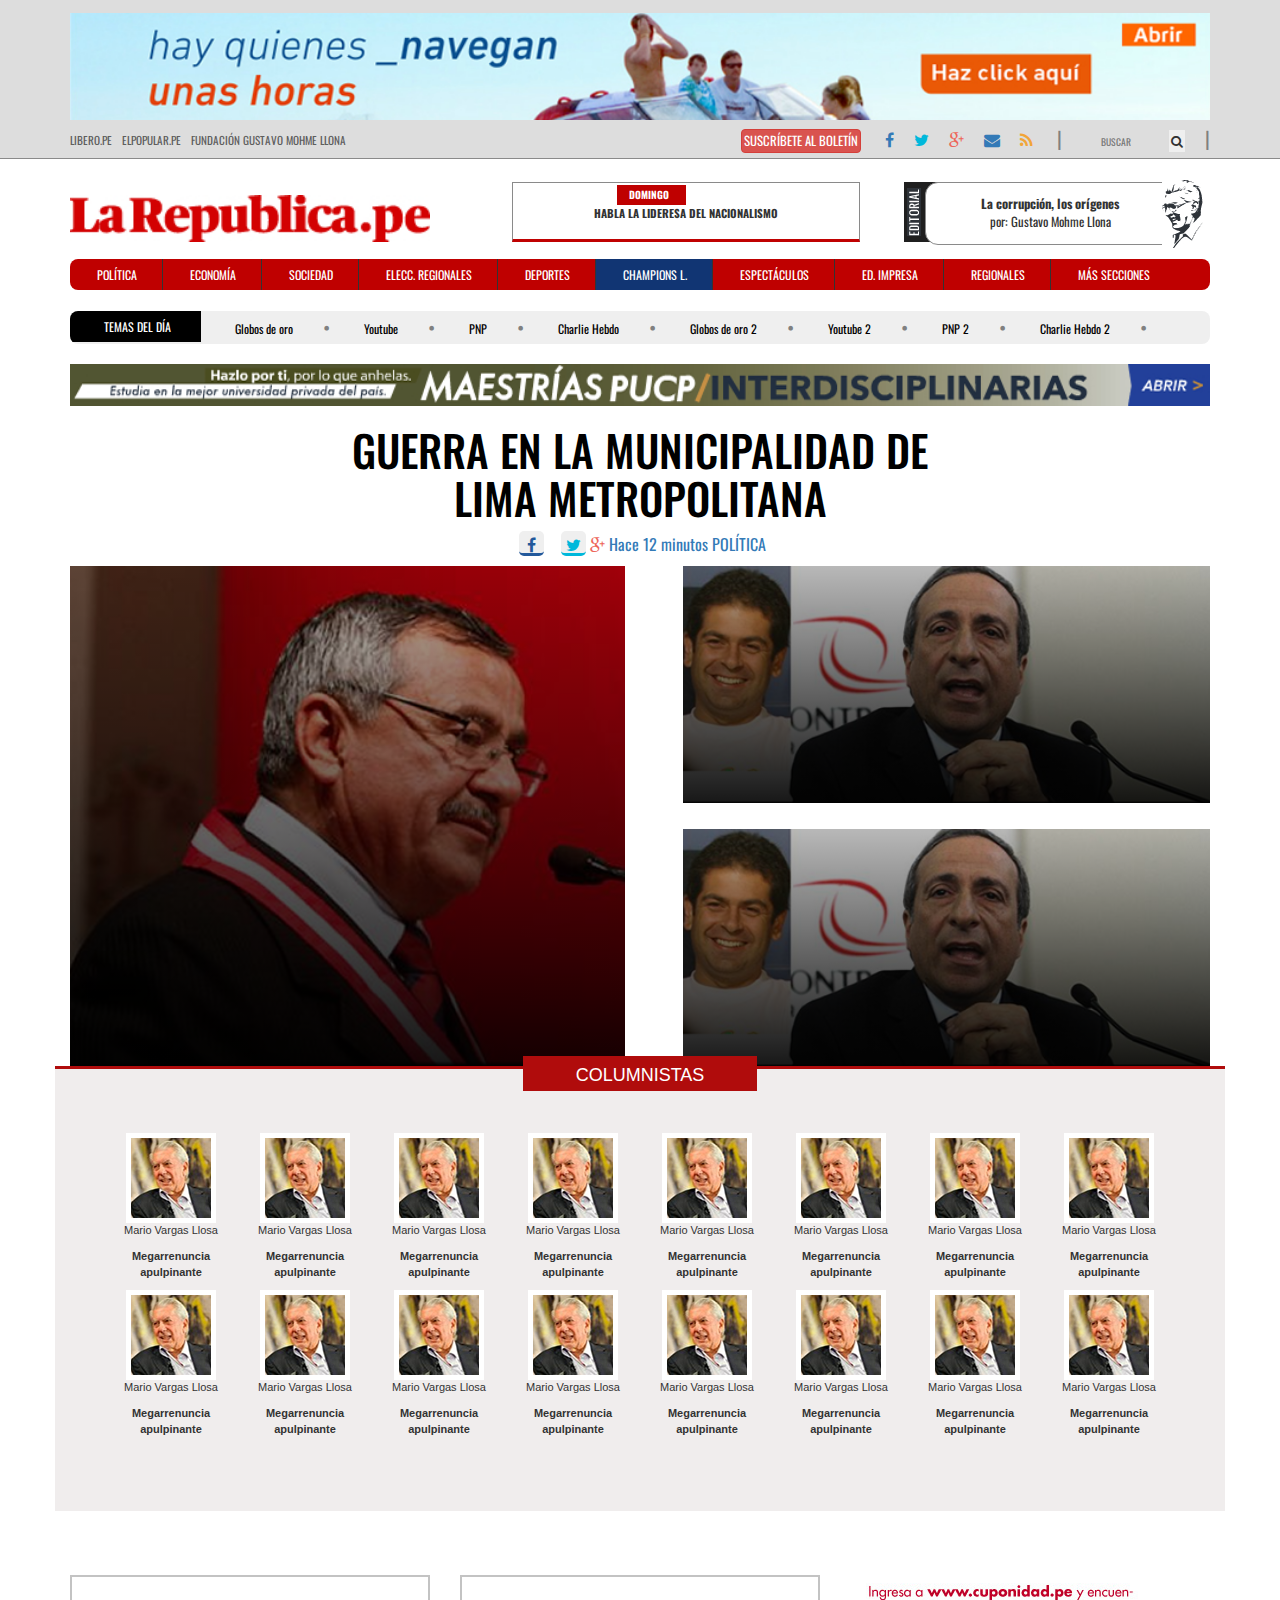
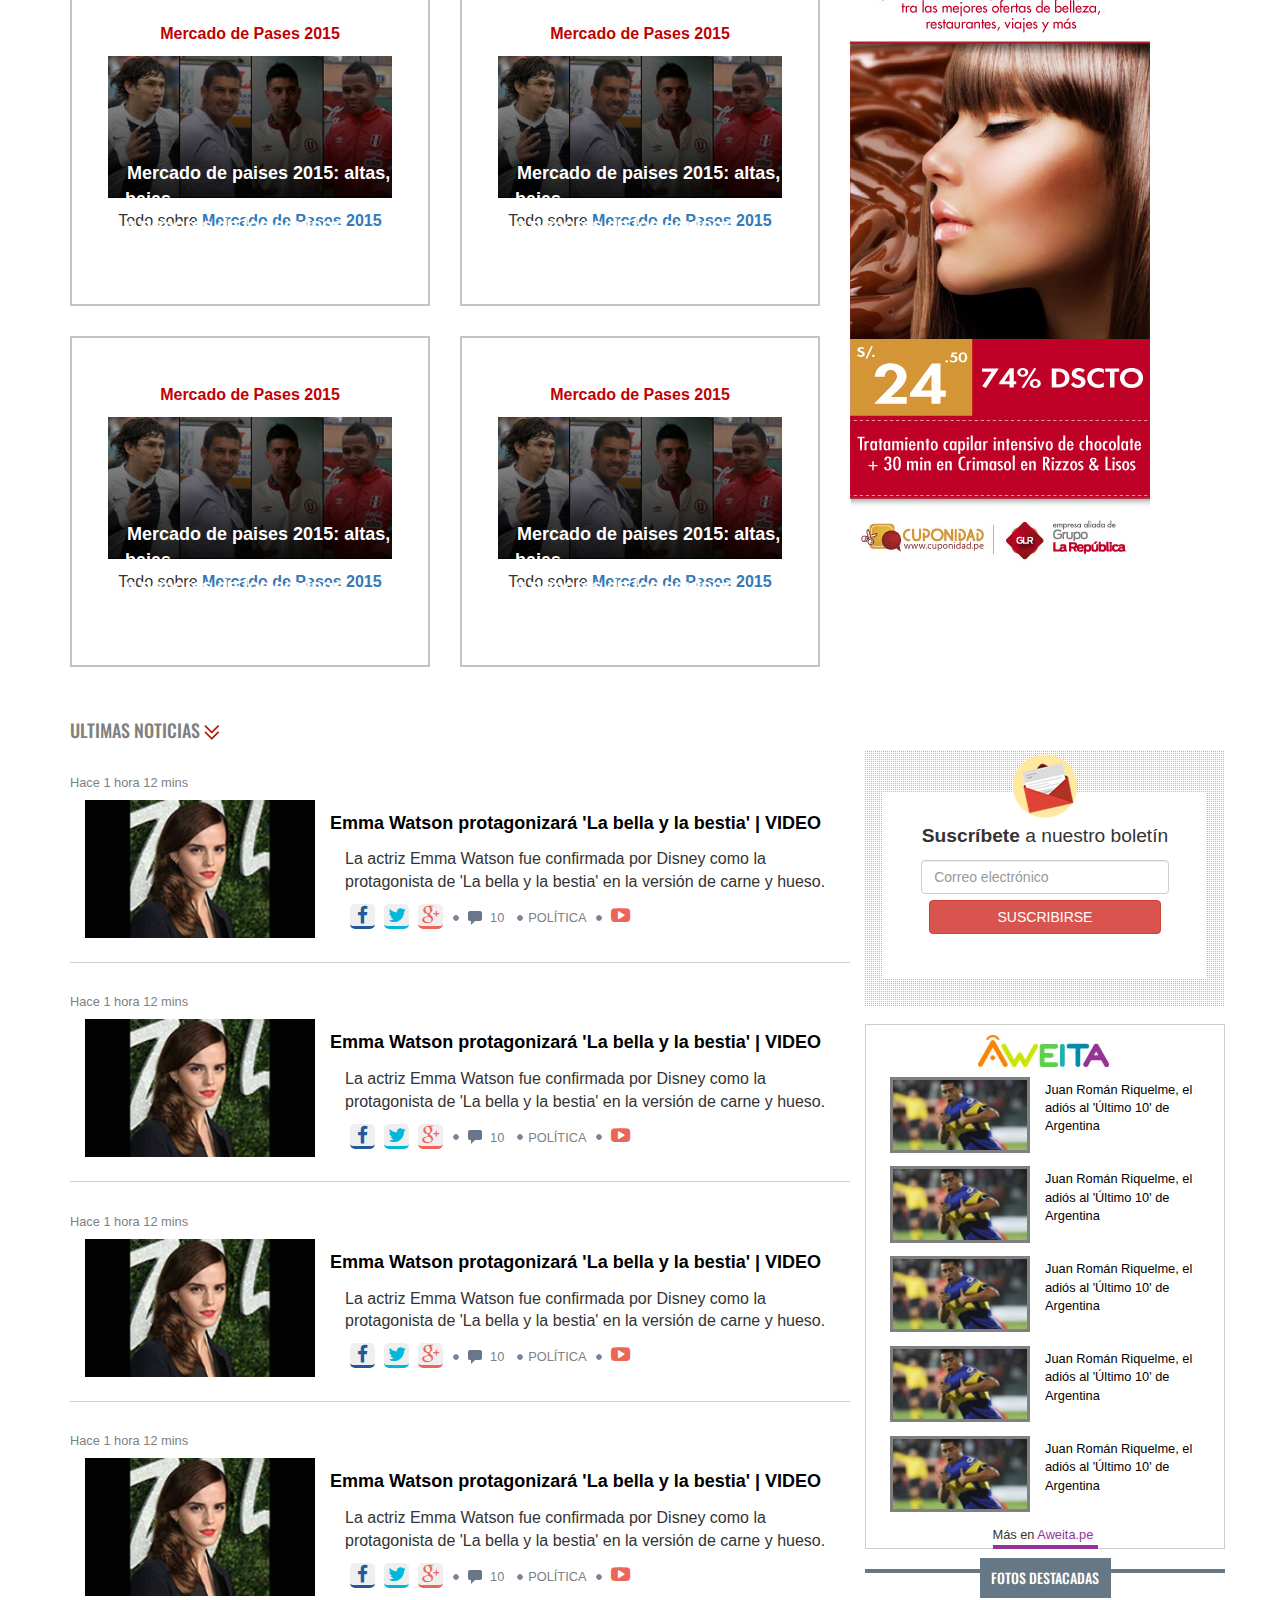
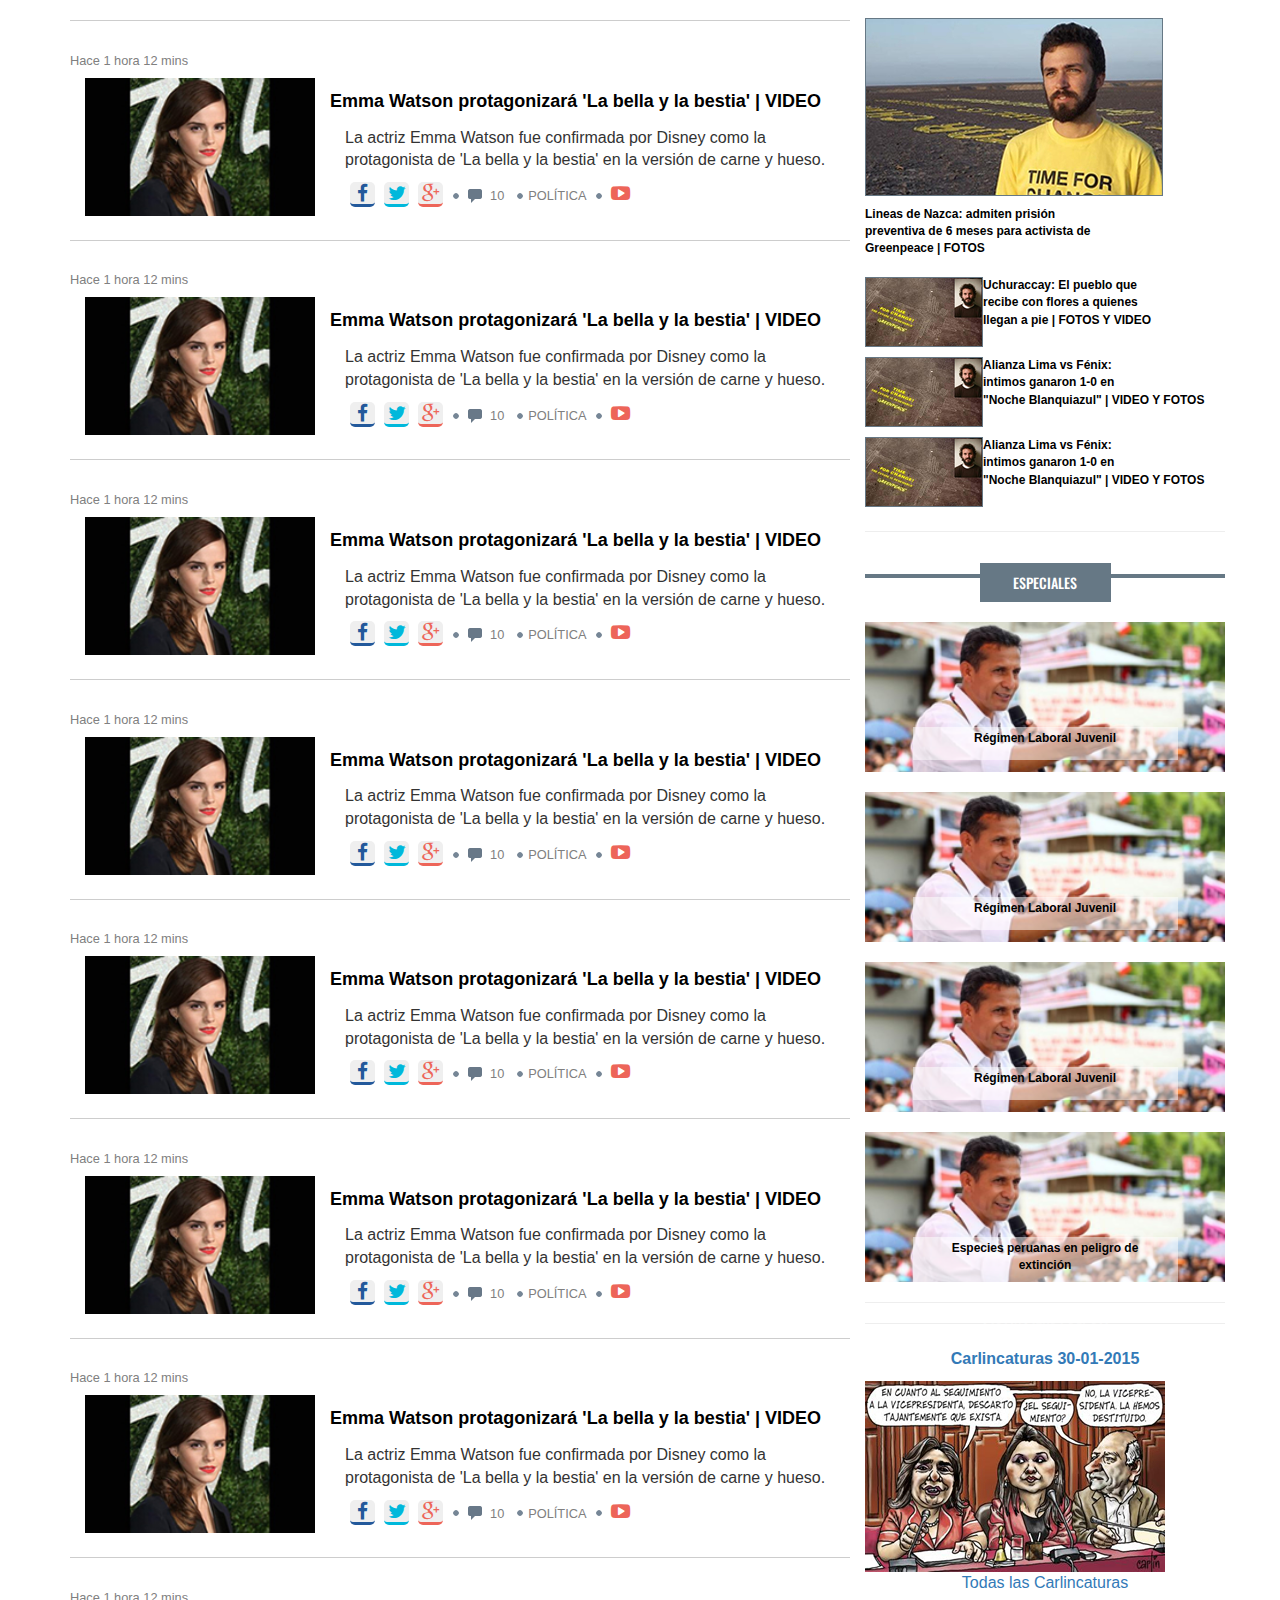
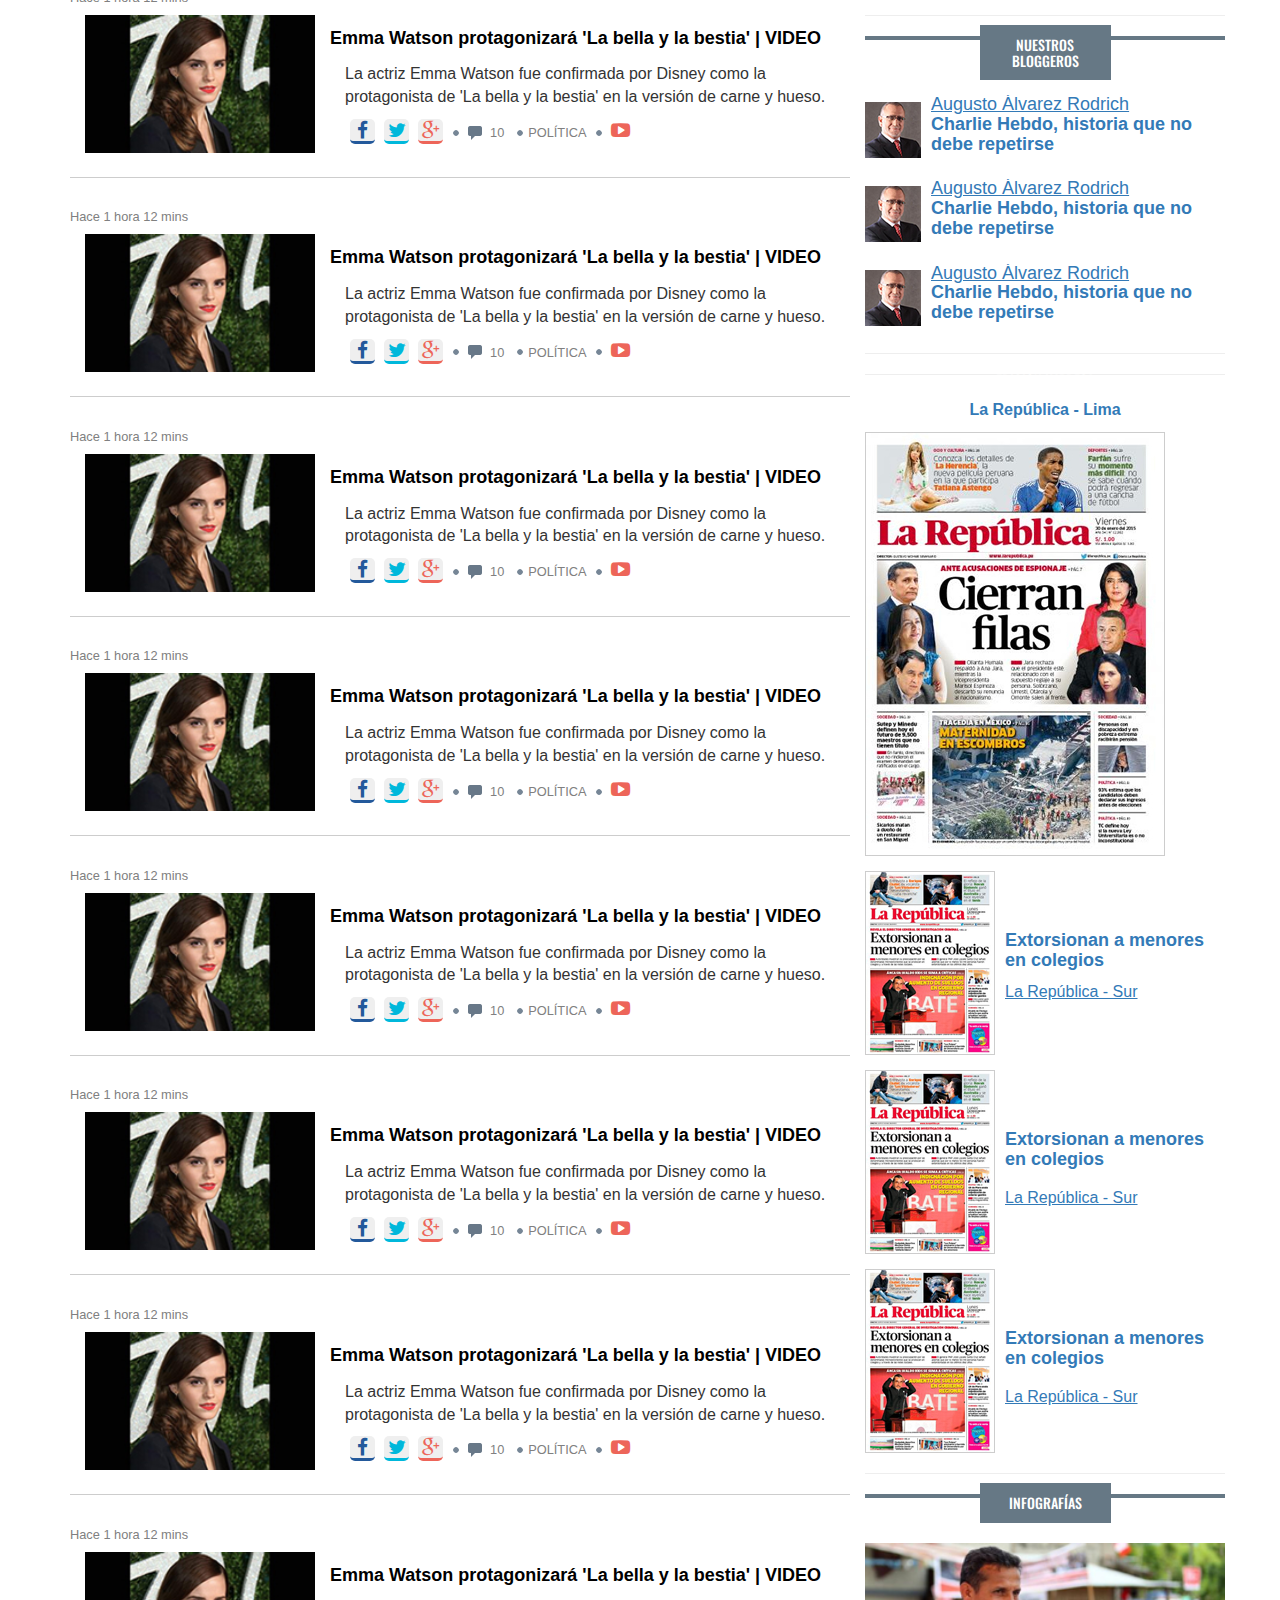
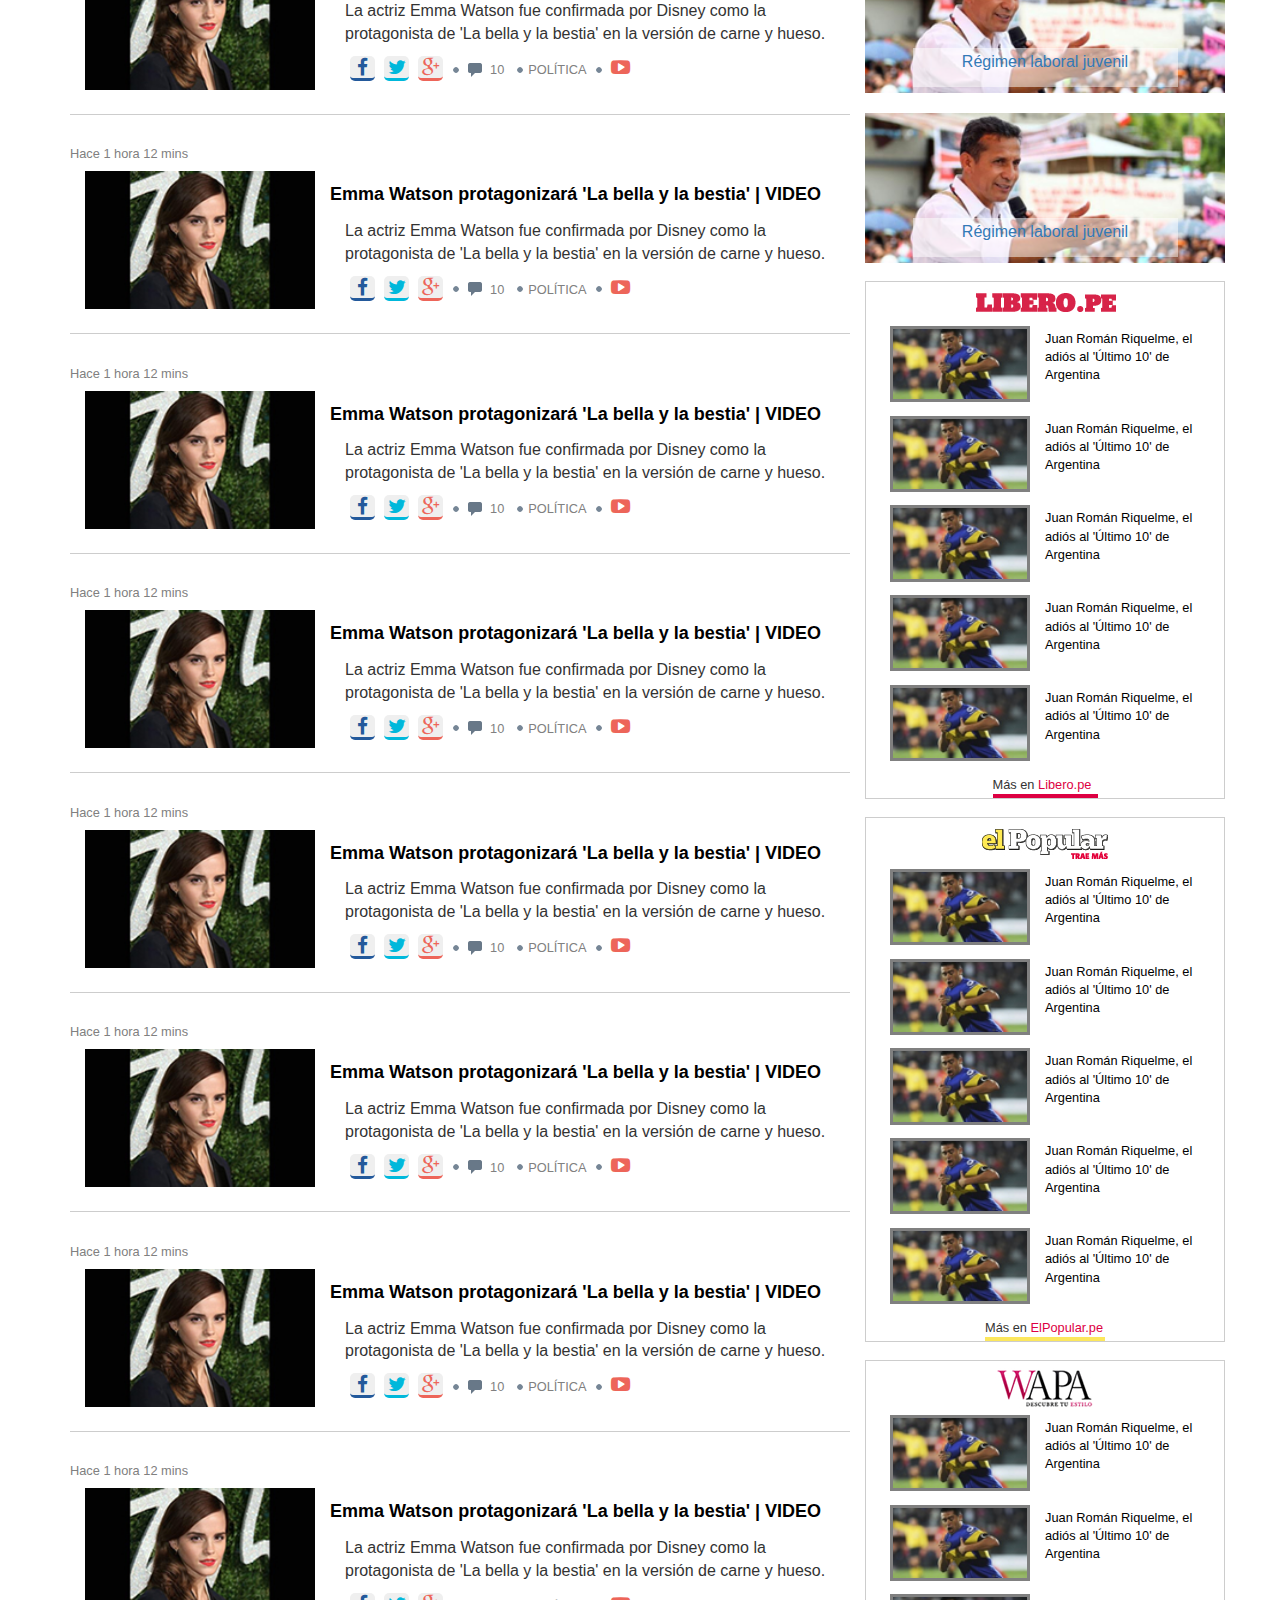
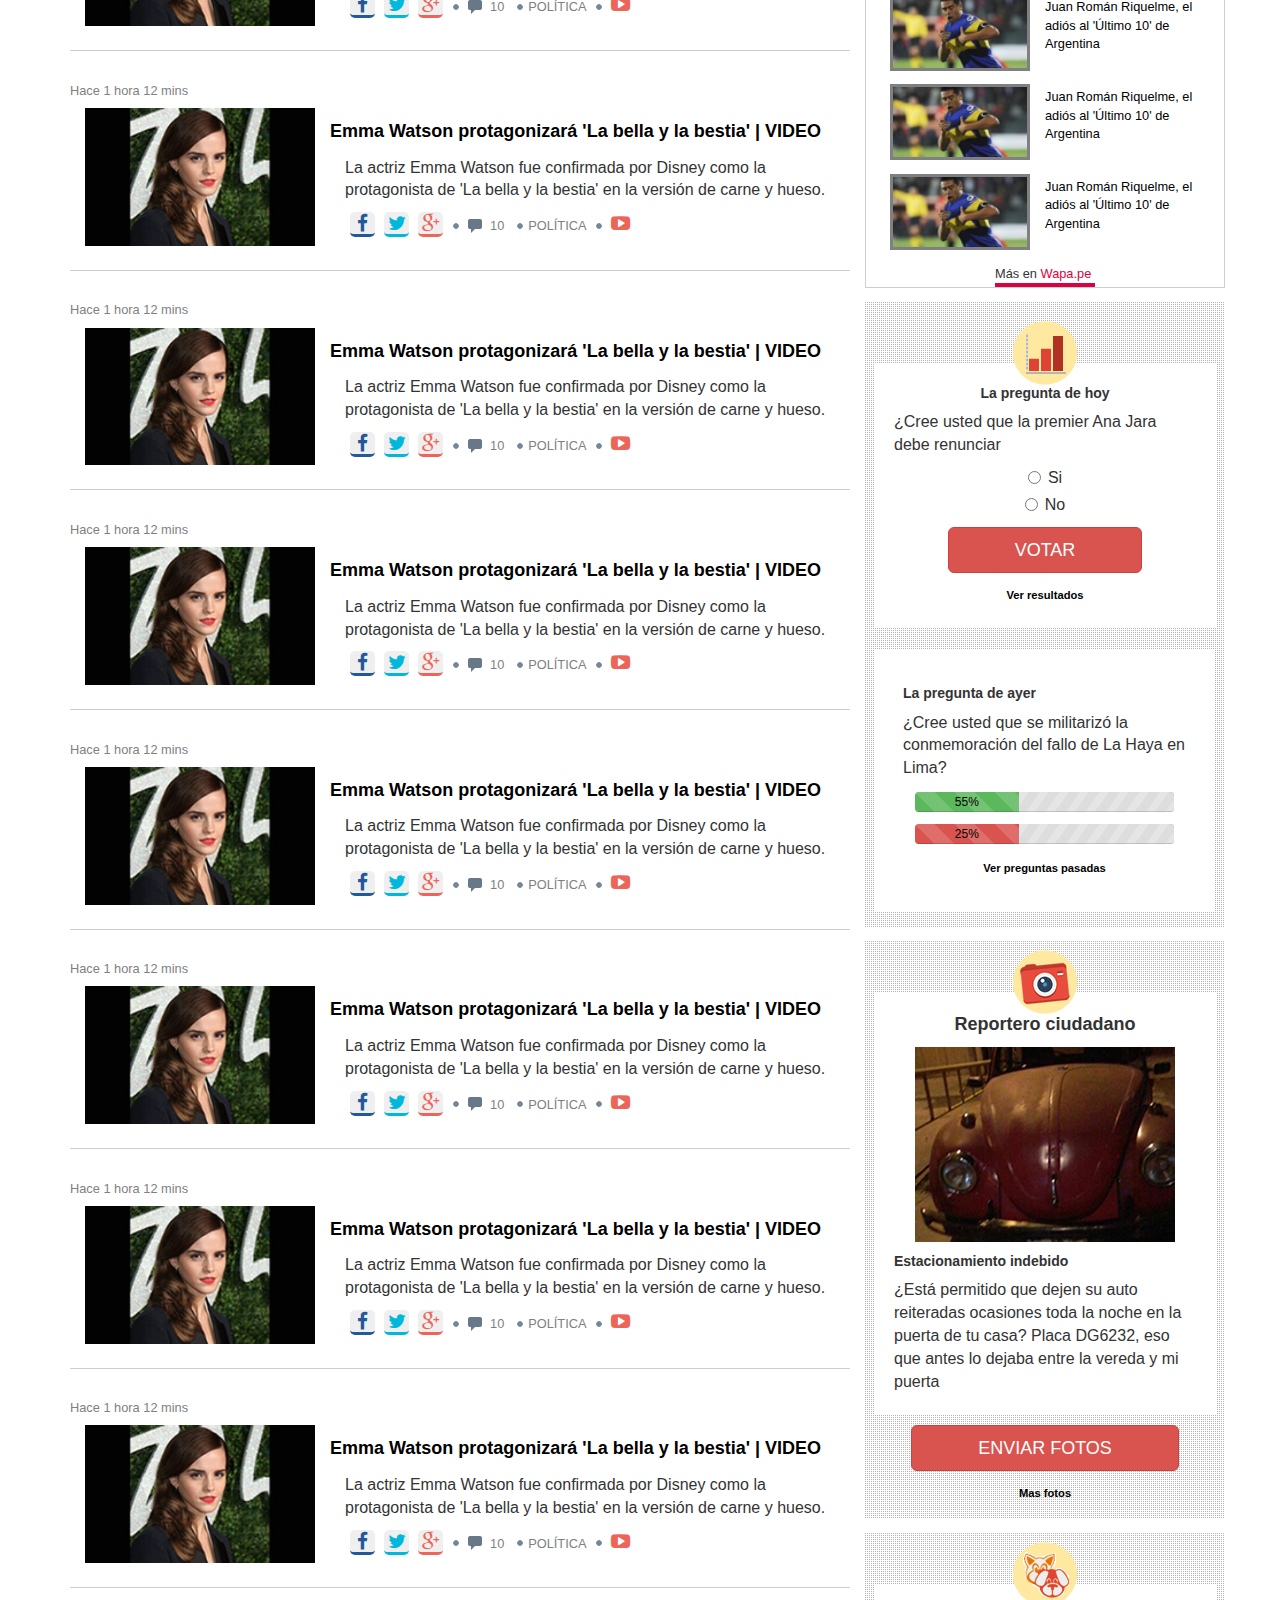
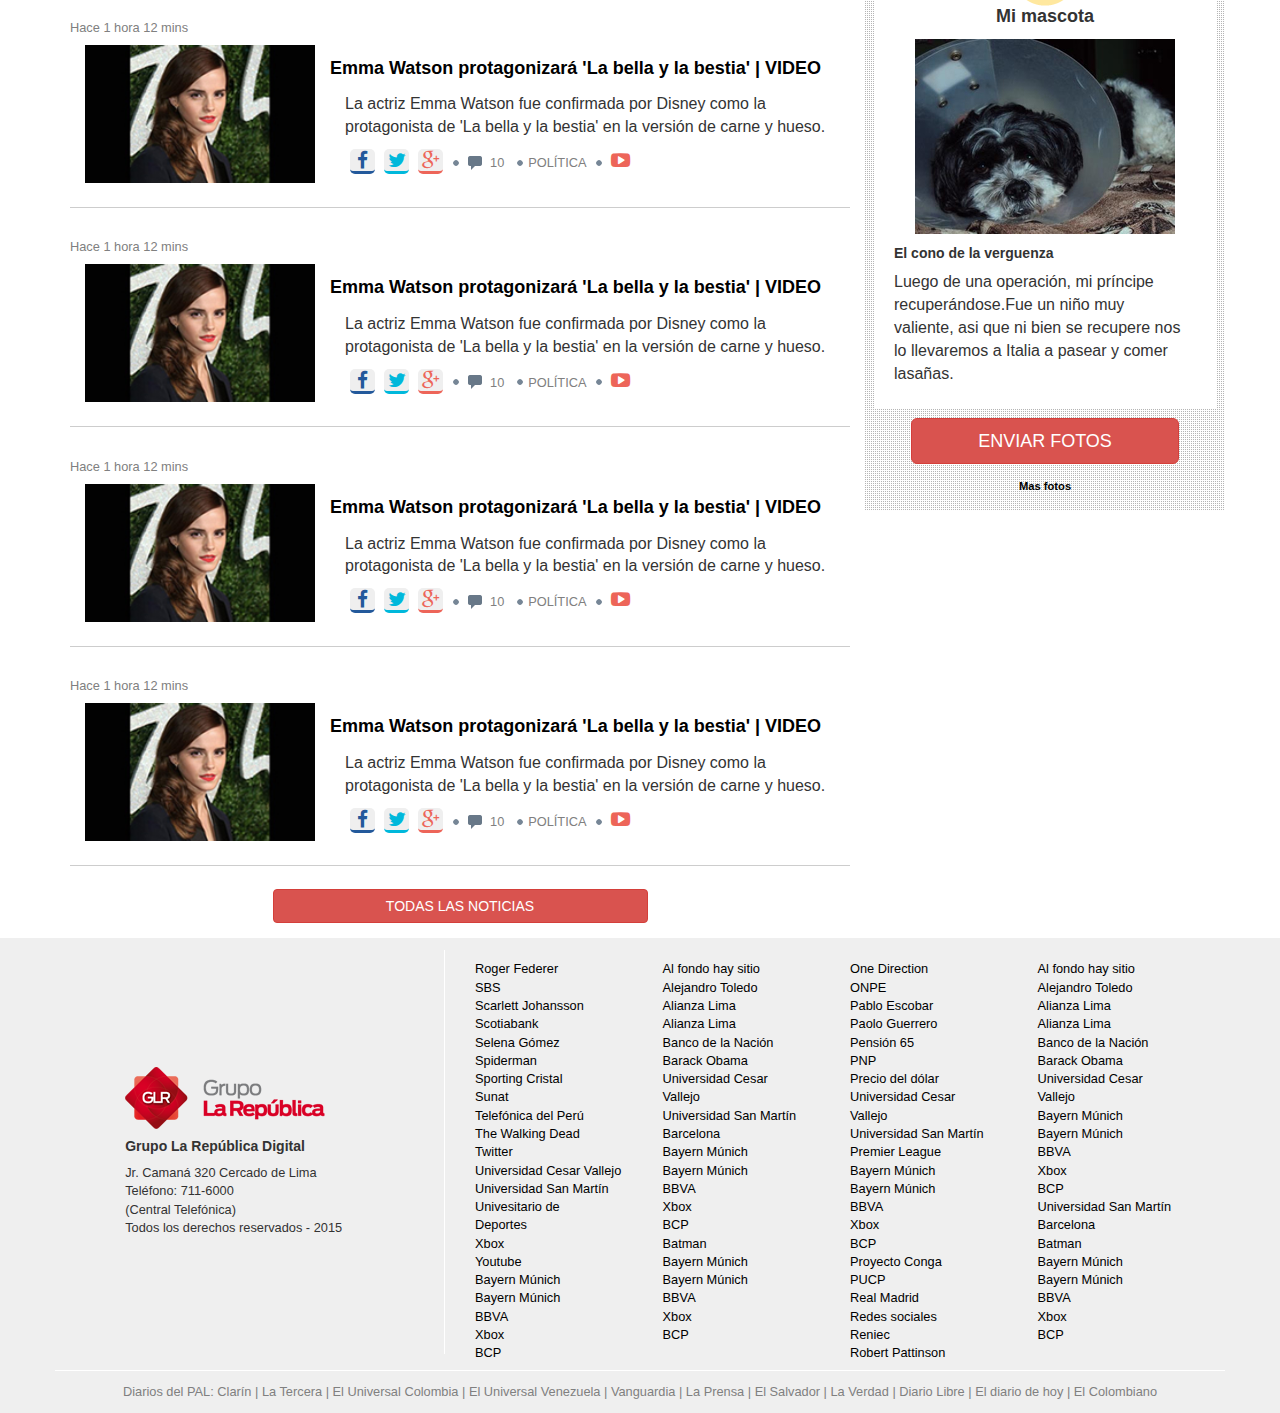
<file: index.html>
<!DOCTYPE html>
<html lang="en">
<head>
	<meta charset="UTF-8"/>
	<title>La República</title>
	<meta http-equiv="X-UA-Compatible" content="IE=edge"/>
	<meta name="viewport" content="width=device-width, initial-scale=1.0"/>
	<link href="https://fonts.googleapis.com/css?family=PT+Sans:400,700" rel="stylesheet" type="text/css"/>
	<link href="https://fonts.googleapis.com/css?family=Oswald:400,700" rel="stylesheet" type="text/css"/>
	<link rel="stylesheet" type="text/css" href="css/font-awesome.css"/>
	<link rel="stylesheet" type="text/css" href="css/bootstrap.css"/>
  	<link rel="stylesheet" type="text/css" href="css/main.css"/>
  	<link rel="stylesheet" type="text/css" href="css/columnistas.css"/>
	<link rel="shortcut icon" href="favicon.ico">
</head>
<body>
	<div class="header-sup family-oswald">
		<div class="container">
			<header>
				<a href="#">
					<img  class="img-responsive img-cien" src="image/banner_top.jpg"/>
				</a>
				<div class="row">
					<div class="col-lg-6 col-md-6 col-sm-6 col-xs-12 enlaces">
						<a href="#">LIBERO.PE</a>
						<a href="#">ELPOPULAR.PE</a>
						<a href="#">FUNDACIÓN GUSTAVO MOHME LLONA</a>
					</div>
					<div class="col-lg-6 col-md-6 col-sm-6 col-xs-12 buscador text-right">
						<button type="button" class="btn btn-danger">SUSCRÍBETE AL BOLETÍN</button>
						<a href="#"><i class="icon fa fa-facebook"></i></a>
						<a href="#"><i class="icon fa fa-twitter"></i></a>
						<a href="#"><i class="icon fa fa-google-plus"></i></a>
						<a href="#"><i class="icon fa fa-envelope"></i></a>
						<a href="#"><i class="icon fa fa-rss"></i></a>
						<form class="form-inline">
							<input type="text" id="exampleInputName2" class="text-center" placeholder="BUSCAR">
							<button type="submit"><i class="fa fa-search"></i></button><span class="line"></span>
						</form>
					</div>
				</div>
			</header>	
		</div>
	</div>
	<div class="container family-oswald">
		<header class="header-logo">
			<div class="row">
				<div class="col-lg-4 col-md-4 col-sm-12 col-xs-12">
					<img class="logo-img" src="image/logo-la-republica.jpg"/>
				</div>
				<div class="col-lg-4 col-md-4 col-sm-12 col-xs-12 box-autor">
					<div class="noticia-nac text-center">
						<div class="domingo">DOMINGO</div>
						HABLA LA LIDERESA DEL NACIONALISMO
					</div>
				</div>
				<div class="col-lg-4 col-md-4 col-sm-12 col-xs-12">
					<div class="autor-fondo">
						<div class="autor">
							<img class="img-editorial" src="image/img_editorial_text.jpg"/>
							<div class="text-autor text-center">
								<b>La corrupción, los orígenes</b><br>
								por: Gustavo Mohme Llona
							</div>
							<img class="img-autor" src="image/img_author.jpg"/>	
						</div>
					</div>
				</div>
			</div>
		</header>
		<div class="bg-red visible-lg visible-md hidden-sm hidden-xs">
			<a href="#" class="nav-red btn-nav linea-black">POLÍTICA</a>
			<a href="#" class="nav-red btn-nav linea-black">ECONOMÍA</a>
			<a href="#" class="nav-red btn-nav linea-black">SOCIEDAD</a>
			<a href="#" class="nav-red btn-nav linea-black">ELECC. REGIONALES</a>
			<a href="#" class="nav-red btn-nav linea-black">DEPORTES</a>
			<a class="nav-blue btn-nav linea-black" href="#">CHAMPIONS L.</a>
			<a href="#" class="nav-red btn-nav linea-black">ESPECTÁCULOS</a>
			<a href="#" class="nav-red btn-nav linea-black">ED. IMPRESA</a>
			<a href="#" class="nav-red btn-nav linea-black">REGIONALES</a>
			<a href="#" class="nav-red btn-nav">MÁS SECCIONES</a>
		</div>

		<div class="bg-gray-nav">
			<ul class="list-unstyled">
				<li class="btn-black btn-nav-gray visible-lg visible-md visible-sm visible-xs">
					TEMAS DEL DÍA
				</li>
				<li class="nav-gray visible-lg visible-md visible-sm visible-xs">
					<a href="#" class=" btn-nav-gray">Globos de oro</a>
				</li>
				<li class="nav-gray visible-lg visible-md visible-sm visible-xs">
					<a href="#" class=" btn-nav-gray">Youtube</a>
				</li>
				<li class="nav-gray visible-lg visible-md visible-sm hidden-xs">
					<a href="#" class="btn-nav-gray">PNP</a>
				</li>
				<li class="nav-gray visible-lg visible-md visible-sm hidden-xs">
					<a href="#" class="btn-nav-gray">Charlie Hebdo</a>
				</li>
				<li class="nav-gray visible-lg visible-md visible-sm hidden-xs">
					<a class="btn-nav-gray" href="#">Globos de oro 2</a>
				</li>
				<li class="nav-gray visible-lg visible-md hidden-sm hidden-xs">
					<a href="#" class="btn-nav-gray">Youtube 2</a>
				</li>
				<li class="nav-gray visible-lg visible-md hidden-sm hidden-xs">
					<a href="#" class="btn-nav-gray">PNP 2</a>
				</li>
				<li class="nav-gray visible-lg visible-md hidden-sm hidden-xs">
					<a href="#" class="btn-nav-gray">Charlie Hebdo 2</a>
				</li>
			</ul>
		</div>
		<section class="publicidad-sec">
			<a href="#">
				<img class="img-cien" src="image/banner-header.jpg"/>
			</a>
		</section>
		<section class="noticia-principal">
			<h1 class="text-center titulo-noticia"><a href="#">GUERRA EN LA MUNICIPALIDAD DE <br>LIMA METROPOLITANA</a></h1>
			<div class="iconos-inf text-center relative">
				<a class="bg-if" href="#"><i class="fa fa-facebook"></i></a>
				<a class="bg-it" href="#"><i class="fa fa-twitter"></i></a>
				<a href="#"><i class="fa fa-google-plus"></i></a>
				<p><a href="#">Hace 12 minutos</a></p>
				<p><a href="#">POLÍTICA</a></p>
			</div>
			<div class="row">
				<div class="col-lg-6">
					<div class="noticia-jne relative">
						<div class="overlay">
							<div class="noticia-texto texto-izq">
								<h3><a href="#">JNE impulsará campaña en favor de la aprobación de la Reforma Electoral</a></h3>
								<div class="iconos-inf">
									<a class="bg-if" href="#"><i class="fa fa-facebook"></i></a>
									<a class="bg-it" href="#"><i class="fa fa-twitter"></i></a>
									<a class="bg-ig" href="#"><i class="fa fa-google-plus"></i></a>
									<p><a href="#">POLÍTICA</a></p>
									<p><a href="#">Hace 12 minutos</a></p>
								</div>
							</div>
						</div>
					</div>
				</div>
				<div class="col-lg-6">
					<div class="noticia-der">
						<div class="belaunde relative espacio">
							<div class="overlay">
								<div class="noticia-texto texto-der">
									<h4><a href="#">Martín Belaunde Lossio: Empresas vinculadas al empresario contrataron por S/.3 000 millones | FOTOS</a></h4>
									<div class="iconos-inf">
										<a class="bg-if" href="#"><i class="fa fa-facebook"></i></a>
										<a class="bg-it" href="#"><i class="fa fa-twitter"></i></a>
										<a class="bg-ig" href="#"><i class="fa fa-google-plus"></i></a>
										<p><a href="#">POLÍTICA</a></p>
										<p><a href="#">Hace 12 minutos</a></p>
									</div>
								</div>
							</div>
						</div>
					</div>
					<div class="noticia-der">
						<div class="belaunde relative">
							<div class="overlay">
								<div class="noticia-texto texto-der">
									<h4><a href="#">Mercado de pases 2015: altas, bajas y rumores de los equipos peruanos</a></h4>
									<div class="iconos-inf">
										<a class="bg-if text-center" href="#"><i class="fa fa-facebook"></i></a>
										<a class="bg-it text-center" href="#"><i class="fa fa-twitter"></i></a>
										<a class="bg-ig" href="#"><i class="fa fa-google-plus"></i></a>
										<p><a href="#">POLÍTICA</a></p>
										<p><a href="#">Hace 12 minutos</a></p>
									</div>
								</div>
							</div>
						</div>
					</div>
				</div>
			</div>
		</section>
	</div>

	<!-- Columnistas -->
	<section class="container columnistas">
			<center>
				<div class="box-red">
					<p>COLUMNISTAS</p>
				</div>
			</center>
		<div class="row">
			<div class="col-lg-3 col-sm-6 col-xs-12 pad">
				<div class="col-lg-6 col-sm-6 col-xs-6 pad">
					<a href="#">
				      <img class="borde" src="image/img-columnistas.jpg" alt="...">
				    </a>             						<p class="txt-columnistas">Mario Vargas Llosa</p>
						<p class="txt-columnistas"><strong>Megarrenuncia apulpinante</strong>
						</p>
				</div>
				<div class="col-lg-6 col-sm-6 col-xs-6 pad">
					<a href="#">
				      <img class="borde" src="image/img-columnistas.jpg" alt="...">
				    </a>             						<p class="txt-columnistas">Mario Vargas Llosa</p>
						<p class="txt-columnistas"><strong>Megarrenuncia apulpinante</strong>
						</p>
				</div>
			</div>
			<div class="col-lg-3 col-sm-6 col-xs-12 pad">
				<div class="col-lg-6 col-sm-6 col-xs-6 pad">
					<a href="#">
				      <img class="borde" src="image/img-columnistas.jpg" alt="...">
				    </a>             						<p class="txt-columnistas">Mario Vargas Llosa</p>
						<p class="txt-columnistas"><strong>Megarrenuncia apulpinante</strong>
						</p>
				</div>
				<div class="col-lg-6 col-sm-6 col-xs-6 pad">
					<a href="#">
				      <img class="borde" src="image/img-columnistas.jpg" alt="...">
				    </a>             						<p class="txt-columnistas">Mario Vargas Llosa</p>
						<p class="txt-columnistas"><strong>Megarrenuncia apulpinante</strong>
						</p>
				</div>
			</div>
			<div class="col-lg-3 col-sm-6 col-xs-12 pad">
				<div class="col-lg-6 col-sm-6 col-xs-6 pad">
					<a href="#">
				      <img class="borde" src="image/img-columnistas.jpg" alt="...">
				    </a>             						<p class="txt-columnistas">Mario Vargas Llosa</p>
						<p class="txt-columnistas"><strong>Megarrenuncia apulpinante</strong>
						</p>
				</div>
				<div class="col-lg-6 col-sm-6 col-xs-6 pad">
					<a href="#">
				      <img class="borde" src="image/img-columnistas.jpg" alt="...">
				    </a>             						<p class="txt-columnistas">Mario Vargas Llosa</p>
						<p class="txt-columnistas"><strong>Megarrenuncia apulpinante</strong>
						</p>
				</div>
			</div>
			<div class="col-lg-3 col-sm-6 col-xs-12 pad">
				<div class="col-lg-6 col-sm-6 col-xs-6 pad">
					<a href="#">
				      <img class="borde" src="image/img-columnistas.jpg" alt="...">
				    </a>             						<p class="txt-columnistas">Mario Vargas Llosa</p>
						<p class="txt-columnistas"><strong>Megarrenuncia apulpinante</strong>
						</p>
				</div>
				<div class="col-lg-6 col-sm-6 col-xs-6 pad">
					<a href="#">
				      <img class="borde" src="image/img-columnistas.jpg" alt="...">
				    </a>             						<p class="txt-columnistas">Mario Vargas Llosa</p>
						<p class="txt-columnistas"><strong>Megarrenuncia apulpinante</strong>
						</p>
				</div>
			</div>
		</div>	
		<div class="row">
			<div class="col-lg-3 col-sm-6 col-xs-12 pad">
				<div class="col-lg-6 col-sm-6 col-xs-6 pad">
					<a href="#">
				      <img class="borde" src="image/img-columnistas.jpg" alt="...">
				    </a>             						<p class="txt-columnistas">Mario Vargas Llosa</p>
						<p class="txt-columnistas"><strong>Megarrenuncia apulpinante</strong>
						</p>
				</div>
				<div class="col-lg-6 col-sm-6 col-xs-6 pad">
					<a href="#">
				      <img class="borde" src="image/img-columnistas.jpg" alt="...">
				    </a>             						<p class="txt-columnistas">Mario Vargas Llosa</p>
						<p class="txt-columnistas"><strong>Megarrenuncia apulpinante</strong>
						</p>
				</div>
			</div>
			<div class="col-lg-3 col-sm-6 col-xs-12 pad">
				<div class="col-lg-6 col-sm-6 col-xs-6 pad">
					<a href="#">
				      <img class="borde" src="image/img-columnistas.jpg" alt="...">
				    </a>             						<p class="txt-columnistas">Mario Vargas Llosa</p>
						<p class="txt-columnistas"><strong>Megarrenuncia apulpinante</strong>
						</p>
				</div>
				<div class="col-lg-6 col-sm-6 col-xs-6 pad">
					<a href="#">
				      <img class="borde" src="image/img-columnistas.jpg" alt="...">
				    </a>             						<p class="txt-columnistas">Mario Vargas Llosa</p>
						<p class="txt-columnistas"><strong>Megarrenuncia apulpinante</strong>
						</p>
				</div>
			</div>
			<div class="col-lg-3 col-sm-6 col-xs-12 pad">
				<div class="col-lg-6 col-sm-6 col-xs-6 pad">
					<a href="#">
				      <img class="borde" src="image/img-columnistas.jpg" alt="...">
				    </a>             						<p class="txt-columnistas">Mario Vargas Llosa</p>
						<p class="txt-columnistas"><strong>Megarrenuncia apulpinante</strong>
						</p>
				</div>
				<div class="col-lg-6 col-sm-6 col-xs-6 pad">
					<a href="#">
				      <img class="borde" src="image/img-columnistas.jpg" alt="...">
				    </a>             						<p class="txt-columnistas">Mario Vargas Llosa</p>
						<p class="txt-columnistas"><strong>Megarrenuncia apulpinante</strong>
						</p>
				</div>
			</div>
			<div class="col-lg-3 col-sm-6 col-xs-12 pad">
				<div class="col-lg-6 col-sm-6 col-xs-6 pad">
					<a href="#">
				      <img class="borde" src="image/img-columnistas.jpg" alt="...">
				    </a>             						<p class="txt-columnistas">Mario Vargas Llosa</p>
						<p class="txt-columnistas"><strong>Megarrenuncia apulpinante</strong>
						</p>
				</div>
				<div class="col-lg-6 col-sm-6 col-xs-6 pad">
					<a href="#">
				      <img class="borde" src="image/img-columnistas.jpg" alt="...">
				    </a>             						<p class="txt-columnistas">Mario Vargas Llosa</p>
						<p class="txt-columnistas"><strong>Megarrenuncia apulpinante</strong>
						</p>
				</div>
			</div>
		</div>
	</section>
	<!-- Deportes -->
	<section class="container deportes">
		<div class="row">
			<div class="col-lg-8 col-sm-12 col-xs-12">
				<div class="row">
					<div class="col-lg-6 col-sm-6 col-xs-12">
						<div class="border">
							<p class=" text-center red"><strong>Mercado de Pases 2015</strong></p>
							<div class="img-deportes">
								<div class="overlay">
									<a href="#" class="white"><strong>Mercado de paises 2015: altas, bajas <br> y rumores de los equipos peruanos</strong></a>
								</div>
							</div>
							<p class="text-center pd">Todo sobre <a href="#"><strong>Mercado de Pases 2015</strong></a></p>
						</div>
					</div>
					<div class="col-lg-6 col-sm-6 col-xs-12">
						<div class="border">
							<p class=" text-center red"><strong>Mercado de Pases 2015</strong></p>
							<div class="img-deportes">
								<div class="overlay">
									<a href="#" class="white"><strong>Mercado de paises 2015: altas, bajas <br> y rumores de los equipos peruanos</strong></a>
								</div>
							</div>
							<p class="text-center pd">Todo sobre <a href="#"><strong>Mercado de Pases 2015</strong></a></p>
						</div>
					</div>
				</div>
					<div class="row">
					<div class="col-lg-6 col-sm-6 col-xs-12">
						<div class="border">
							<p class=" text-center red"><strong>Mercado de Pases 2015</strong></p>
							<div class="img-deportes">
								<div class="overlay">
									<a href="#" class="white"><strong>Mercado de paises 2015: altas, bajas <br> y rumores de los equipos peruanos</strong></a>
								</div>
							</div>
							<p class="text-center pd">Todo sobre <a href="#"><strong>Mercado de Pases 2015</strong></a></p>
						</div>
					</div>
					<div class="col-lg-6 col-sm-6 col-xs-12">
						<div class="border">
							<p class=" text-center red"><strong>Mercado de Pases 2015</strong></p>
							<div class="img-deportes">
								<div class="overlay">
									<a href="#" class="white"><strong>Mercado de paises 2015: altas, bajas <br> y rumores de los equipos peruanos</strong></a>
								</div>
							</div>
							<p class="text-center pd">Todo sobre <a href="#"><strong>Mercado de Pases 2015</strong></a></p>
						</div>
					</div>
				</div>
			</div>
			<div class="col-lg-4 hidden-sm hidden-xs">
				<img src="image/banner-aside-home.jpg">
			</div>
		</div>
	</section>

<!-- 	Últimas noticias y Boletin de subscripción
 -->
 	<div class="container">
			<section class="noticias">
				<div class="container">
					<div class="row">
						<h4 class="ult-noticias">ULTIMAS NOTICIAS <img src="image/double-arrow-bottom.png" alt="arrow"></h4>
						<div class="col-xs-12 col-sm-12 col-md-8 col-lg-8">
							<div class="row border-b">
								<h6 class="gray-em">Hace 1 hora 12 mins</h6>
								<a href="#" class="titulo"><h4><strong>Emma Watson protagonizará 'La bella y la bestia' | VIDEO</strong></h4></a>								
								<div class="col-xs-12 col-sm-4 col-md-4">
									<img class="img-news img-responsive" src="image/img_news.jpg" alt="news">
								</div>
								<div class="col-xs-12 col-sm-8 col-md-8">
									<p class="fs-p">La actriz Emma Watson fue confirmada por Disney como la protagonista de 'La bella y la bestia' en la versión de carne y hueso.</p>
									<div class="fl-p">		
										<a class="bg-if text-center" href="#"><i class="fa fa-facebook"></i></a>
										<a class="bg-it text-center" href="#"><i class="fa fa-twitter"></i></a>
										<a class="bg-ig text-center" href="#"><i class="fa fa-google-plus"></i></a>
										<img class="g-boton" src="image/bullet.gif" alt="bullet">
										<img src="image/ico_comment.png" alt="comment"> <span class="gray-em">10</span>
										<img class="g-boton" src="image/bullet.gif" alt="bullet"><a class="gray-em" href="#">POLÍTICA</a>
										<img class="g-boton" src="image/bullet.gif" alt="bullet"> <i class="fa fa-youtube-play"></i>
									</div>	
								</div>
							</div>
							<div class="row border-b">
								<h6 class="gray-em">Hace 1 hora 12 mins</h6>
								<a href="#" class="titulo"><h4><strong>Emma Watson protagonizará 'La bella y la bestia' | VIDEO</strong></h4></a>								
								<div class="col-xs-12 col-sm-4 col-md-4">
									<img class="img-news img-responsive" src="image/img_news.jpg" alt="news">
								</div>
								<div class="col-xs-12 col-sm-8 col-md-8">
									<p class="fs-p">La actriz Emma Watson fue confirmada por Disney como la protagonista de 'La bella y la bestia' en la versión de carne y hueso.</p>
									<div class="fl-p">		
										<a class="bg-if text-center" href="#"><i class="fa fa-facebook"></i></a>
										<a class="bg-it text-center" href="#"><i class="fa fa-twitter"></i></a>
										<a class="bg-ig text-center" href="#"><i class="fa fa-google-plus"></i></a>
										<img class="g-boton" src="image/bullet.gif" alt="bullet">
										<img src="image/ico_comment.png" alt="comment"> <span class="gray-em">10</span>
										<img class="g-boton" src="image/bullet.gif" alt="bullet"><a class="gray-em" href="#">POLÍTICA</a>
										<img class="g-boton" src="image/bullet.gif" alt="bullet"> <i class="fa fa-youtube-play"></i>
									</div>	
								</div>
							</div>
							<div class="row border-b">
								<h6 class="gray-em">Hace 1 hora 12 mins</h6>
								<a href="#" class="titulo"><h4><strong>Emma Watson protagonizará 'La bella y la bestia' | VIDEO</strong></h4></a>								
								<div class="col-xs-12 col-sm-4 col-md-4">
									<img class="img-news img-responsive" src="image/img_news.jpg" alt="news">
								</div>
								<div class="col-xs-12 col-sm-8 col-md-8">
									<p class="fs-p">La actriz Emma Watson fue confirmada por Disney como la protagonista de 'La bella y la bestia' en la versión de carne y hueso.</p>
									<div class="fl-p">		
										<a class="bg-if text-center" href="#"><i class="fa fa-facebook"></i></a>
										<a class="bg-it text-center" href="#"><i class="fa fa-twitter"></i></a>
										<a class="bg-ig text-center" href="#"><i class="fa fa-google-plus"></i></a>
										<img class="g-boton" src="image/bullet.gif" alt="bullet">
										<img src="image/ico_comment.png" alt="comment"> <span class="gray-em">10</span>
										<img class="g-boton" src="image/bullet.gif" alt="bullet"><a class="gray-em" href="#">POLÍTICA</a>
										<img class="g-boton" src="image/bullet.gif" alt="bullet"> <i class="fa fa-youtube-play"></i>
									</div>	
								</div>
							</div>
							<div class="row border-b">
								<h6 class="gray-em">Hace 1 hora 12 mins</h6>
								<a href="#" class="titulo"><h4><strong>Emma Watson protagonizará 'La bella y la bestia' | VIDEO</strong></h4></a>								
								<div class="col-xs-12 col-sm-4 col-md-4">
									<img class="img-news img-responsive" src="image/img_news.jpg" alt="news">
								</div>
								<div class="col-xs-12 col-sm-8 col-md-8">
									<p class="fs-p">La actriz Emma Watson fue confirmada por Disney como la protagonista de 'La bella y la bestia' en la versión de carne y hueso.</p>
									<div class="fl-p">		
										<a class="bg-if text-center" href="#"><i class="fa fa-facebook"></i></a>
										<a class="bg-it text-center" href="#"><i class="fa fa-twitter"></i></a>
										<a class="bg-ig text-center" href="#"><i class="fa fa-google-plus"></i></a>
										<img class="g-boton" src="image/bullet.gif" alt="bullet">
										<img src="image/ico_comment.png" alt="comment"> <span class="gray-em">10</span>
										<img class="g-boton" src="image/bullet.gif" alt="bullet"><a class="gray-em" href="#">POLÍTICA</a>
										<img class="g-boton" src="image/bullet.gif" alt="bullet"> <i class="fa fa-youtube-play"></i>
									</div>	
								</div>
							</div>
							<div class="row border-b">
								<h6 class="gray-em">Hace 1 hora 12 mins</h6>
								<a href="#" class="titulo"><h4><strong>Emma Watson protagonizará 'La bella y la bestia' | VIDEO</strong></h4></a>								
								<div class="col-xs-12 col-sm-4 col-md-4">
									<img class="img-news img-responsive" src="image/img_news.jpg" alt="news">
								</div>
								<div class="col-xs-12 col-sm-8 col-md-8">
									<p class="fs-p">La actriz Emma Watson fue confirmada por Disney como la protagonista de 'La bella y la bestia' en la versión de carne y hueso.</p>
									<div class="fl-p">		
										<a class="bg-if text-center" href="#"><i class="fa fa-facebook"></i></a>
										<a class="bg-it text-center" href="#"><i class="fa fa-twitter"></i></a>
										<a class="bg-ig text-center" href="#"><i class="fa fa-google-plus"></i></a>
										<img class="g-boton" src="image/bullet.gif" alt="bullet">
										<img src="image/ico_comment.png" alt="comment"> <span class="gray-em">10</span>
										<img class="g-boton" src="image/bullet.gif" alt="bullet"><a class="gray-em" href="#">POLÍTICA</a>
										<img class="g-boton" src="image/bullet.gif" alt="bullet"> <i class="fa fa-youtube-play"></i>
									</div>	
								</div>
							</div>
							<div class="row border-b">
								<h6 class="gray-em">Hace 1 hora 12 mins</h6>
								<a href="#" class="titulo"><h4><strong>Emma Watson protagonizará 'La bella y la bestia' | VIDEO</strong></h4></a>								
								<div class="col-xs-12 col-sm-4 col-md-4">
									<img class="img-news img-responsive" src="image/img_news.jpg" alt="news">
								</div>
								<div class="col-xs-12 col-sm-8 col-md-8">
									<p class="fs-p">La actriz Emma Watson fue confirmada por Disney como la protagonista de 'La bella y la bestia' en la versión de carne y hueso.</p>
									<div class="fl-p">		
										<a class="bg-if text-center" href="#"><i class="fa fa-facebook"></i></a>
										<a class="bg-it text-center" href="#"><i class="fa fa-twitter"></i></a>
										<a class="bg-ig text-center" href="#"><i class="fa fa-google-plus"></i></a>
										<img class="g-boton" src="image/bullet.gif" alt="bullet">
										<img src="image/ico_comment.png" alt="comment"> <span class="gray-em">10</span>
										<img class="g-boton" src="image/bullet.gif" alt="bullet"><a class="gray-em" href="#">POLÍTICA</a>
										<img class="g-boton" src="image/bullet.gif" alt="bullet"> <i class="fa fa-youtube-play"></i>
									</div>	
								</div>
							</div>
							<div class="row border-b">
								<h6 class="gray-em">Hace 1 hora 12 mins</h6>
								<a href="#" class="titulo"><h4><strong>Emma Watson protagonizará 'La bella y la bestia' | VIDEO</strong></h4></a>								
								<div class="col-xs-12 col-sm-4 col-md-4">
									<img class="img-news img-responsive" src="image/img_news.jpg" alt="news">
								</div>
								<div class="col-xs-12 col-sm-8 col-md-8">
									<p class="fs-p">La actriz Emma Watson fue confirmada por Disney como la protagonista de 'La bella y la bestia' en la versión de carne y hueso.</p>
									<div class="fl-p">		
										<a class="bg-if text-center" href="#"><i class="fa fa-facebook"></i></a>
										<a class="bg-it text-center" href="#"><i class="fa fa-twitter"></i></a>
										<a class="bg-ig text-center" href="#"><i class="fa fa-google-plus"></i></a>
										<img class="g-boton" src="image/bullet.gif" alt="bullet">
										<img src="image/ico_comment.png" alt="comment"> <span class="gray-em">10</span>
										<img class="g-boton" src="image/bullet.gif" alt="bullet"><a class="gray-em" href="#">POLÍTICA</a>
										<img class="g-boton" src="image/bullet.gif" alt="bullet"> <i class="fa fa-youtube-play"></i>
									</div>	
								</div>
							</div>
							<div class="row border-b">
								<h6 class="gray-em">Hace 1 hora 12 mins</h6>
								<a href="#" class="titulo"><h4><strong>Emma Watson protagonizará 'La bella y la bestia' | VIDEO</strong></h4></a>								
								<div class="col-xs-12 col-sm-4 col-md-4">
									<img class="img-news img-responsive" src="image/img_news.jpg" alt="news">
								</div>
								<div class="col-xs-12 col-sm-8 col-md-8">
									<p class="fs-p">La actriz Emma Watson fue confirmada por Disney como la protagonista de 'La bella y la bestia' en la versión de carne y hueso.</p>
									<div class="fl-p">		
										<a class="bg-if text-center" href="#"><i class="fa fa-facebook"></i></a>
										<a class="bg-it text-center" href="#"><i class="fa fa-twitter"></i></a>
										<a class="bg-ig text-center" href="#"><i class="fa fa-google-plus"></i></a>
										<img class="g-boton" src="image/bullet.gif" alt="bullet">
										<img src="image/ico_comment.png" alt="comment"> <span class="gray-em">10</span>
										<img class="g-boton" src="image/bullet.gif" alt="bullet"><a class="gray-em" href="#">POLÍTICA</a>
										<img class="g-boton" src="image/bullet.gif" alt="bullet"> <i class="fa fa-youtube-play"></i>
									</div>	
								</div>
							</div>	
							<div class="row border-b">
								<h6 class="gray-em">Hace 1 hora 12 mins</h6>
								<a href="#" class="titulo"><h4><strong>Emma Watson protagonizará 'La bella y la bestia' | VIDEO</strong></h4></a>								
								<div class="col-xs-12 col-sm-4 col-md-4">
									<img class="img-news img-responsive" src="image/img_news.jpg" alt="news">
								</div>
								<div class="col-xs-12 col-sm-8 col-md-8">
									<p class="fs-p">La actriz Emma Watson fue confirmada por Disney como la protagonista de 'La bella y la bestia' en la versión de carne y hueso.</p>
									<div class="fl-p">		
										<a class="bg-if text-center" href="#"><i class="fa fa-facebook"></i></a>
										<a class="bg-it text-center" href="#"><i class="fa fa-twitter"></i></a>
										<a class="bg-ig text-center" href="#"><i class="fa fa-google-plus"></i></a>
										<img class="g-boton" src="image/bullet.gif" alt="bullet">
										<img src="image/ico_comment.png" alt="comment"> <span class="gray-em">10</span>
										<img class="g-boton" src="image/bullet.gif" alt="bullet"><a class="gray-em" href="#">POLÍTICA</a>
										<img class="g-boton" src="image/bullet.gif" alt="bullet"> <i class="fa fa-youtube-play"></i>
									</div>	
								</div>
							</div>
							<div class="row border-b">
								<h6 class="gray-em">Hace 1 hora 12 mins</h6>
								<a href="#" class="titulo"><h4><strong>Emma Watson protagonizará 'La bella y la bestia' | VIDEO</strong></h4></a>								
								<div class="col-xs-12 col-sm-4 col-md-4">
									<img class="img-news img-responsive" src="image/img_news.jpg" alt="news">
								</div>
								<div class="col-xs-12 col-sm-8 col-md-8">
									<p class="fs-p">La actriz Emma Watson fue confirmada por Disney como la protagonista de 'La bella y la bestia' en la versión de carne y hueso.</p>
									<div class="fl-p">		
										<a class="bg-if text-center" href="#"><i class="fa fa-facebook"></i></a>
										<a class="bg-it text-center" href="#"><i class="fa fa-twitter"></i></a>
										<a class="bg-ig text-center" href="#"><i class="fa fa-google-plus"></i></a>
										<img class="g-boton" src="image/bullet.gif" alt="bullet">
										<img src="image/ico_comment.png" alt="comment"> <span class="gray-em">10</span>
										<img class="g-boton" src="image/bullet.gif" alt="bullet"><a class="gray-em" href="#">POLÍTICA</a>
										<img class="g-boton" src="image/bullet.gif" alt="bullet"> <i class="fa fa-youtube-play"></i>
									</div>	
								</div>
							</div>
							<div class="row border-b">
								<h6 class="gray-em">Hace 1 hora 12 mins</h6>
								<a href="#" class="titulo"><h4><strong>Emma Watson protagonizará 'La bella y la bestia' | VIDEO</strong></h4></a>								
								<div class="col-xs-12 col-sm-4 col-md-4">
									<img class="img-news img-responsive" src="image/img_news.jpg" alt="news">
								</div>
								<div class="col-xs-12 col-sm-8 col-md-8">
									<p class="fs-p">La actriz Emma Watson fue confirmada por Disney como la protagonista de 'La bella y la bestia' en la versión de carne y hueso.</p>
									<div class="fl-p">		
										<a class="bg-if text-center" href="#"><i class="fa fa-facebook"></i></a>
										<a class="bg-it text-center" href="#"><i class="fa fa-twitter"></i></a>
										<a class="bg-ig text-center" href="#"><i class="fa fa-google-plus"></i></a>
										<img class="g-boton" src="image/bullet.gif" alt="bullet">
										<img src="image/ico_comment.png" alt="comment"> <span class="gray-em">10</span>
										<img class="g-boton" src="image/bullet.gif" alt="bullet"><a class="gray-em" href="#">POLÍTICA</a>
										<img class="g-boton" src="image/bullet.gif" alt="bullet"> <i class="fa fa-youtube-play"></i>
									</div>	
								</div>
							</div>
							<div class="row border-b">
								<h6 class="gray-em">Hace 1 hora 12 mins</h6>
								<a href="#" class="titulo"><h4><strong>Emma Watson protagonizará 'La bella y la bestia' | VIDEO</strong></h4></a>								
								<div class="col-xs-12 col-sm-4 col-md-4">
									<img class="img-news img-responsive" src="image/img_news.jpg" alt="news">
								</div>
								<div class="col-xs-12 col-sm-8 col-md-8">
									<p class="fs-p">La actriz Emma Watson fue confirmada por Disney como la protagonista de 'La bella y la bestia' en la versión de carne y hueso.</p>
									<div class="fl-p">		
										<a class="bg-if text-center" href="#"><i class="fa fa-facebook"></i></a>
										<a class="bg-it text-center" href="#"><i class="fa fa-twitter"></i></a>
										<a class="bg-ig text-center" href="#"><i class="fa fa-google-plus"></i></a>
										<img class="g-boton" src="image/bullet.gif" alt="bullet">
										<img src="image/ico_comment.png" alt="comment"> <span class="gray-em">10</span>
										<img class="g-boton" src="image/bullet.gif" alt="bullet"><a class="gray-em" href="#">POLÍTICA</a>
										<img class="g-boton" src="image/bullet.gif" alt="bullet"> <i class="fa fa-youtube-play"></i>
									</div>	
								</div>
							</div>	
							<div class="row border-b">
								<h6 class="gray-em">Hace 1 hora 12 mins</h6>
								<a href="#" class="titulo"><h4><strong>Emma Watson protagonizará 'La bella y la bestia' | VIDEO</strong></h4></a>								
								<div class="col-xs-12 col-sm-4 col-md-4">
									<img class="img-news img-responsive" src="image/img_news.jpg" alt="news">
								</div>
								<div class="col-xs-12 col-sm-8 col-md-8">
									<p class="fs-p">La actriz Emma Watson fue confirmada por Disney como la protagonista de 'La bella y la bestia' en la versión de carne y hueso.</p>
									<div class="fl-p">		
										<a class="bg-if text-center" href="#"><i class="fa fa-facebook"></i></a>
										<a class="bg-it text-center" href="#"><i class="fa fa-twitter"></i></a>
										<a class="bg-ig text-center" href="#"><i class="fa fa-google-plus"></i></a>
										<img class="g-boton" src="image/bullet.gif" alt="bullet">
										<img src="image/ico_comment.png" alt="comment"> <span class="gray-em">10</span>
										<img class="g-boton" src="image/bullet.gif" alt="bullet"><a class="gray-em" href="#">POLÍTICA</a>
										<img class="g-boton" src="image/bullet.gif" alt="bullet"> <i class="fa fa-youtube-play"></i>
									</div>	
								</div>
							</div>	
							<div class="row border-b">
								<h6 class="gray-em">Hace 1 hora 12 mins</h6>
								<a href="#" class="titulo"><h4><strong>Emma Watson protagonizará 'La bella y la bestia' | VIDEO</strong></h4></a>								
								<div class="col-xs-12 col-sm-4 col-md-4">
									<img class="img-news img-responsive" src="image/img_news.jpg" alt="news">
								</div>
								<div class="col-xs-12 col-sm-8 col-md-8">
									<p class="fs-p">La actriz Emma Watson fue confirmada por Disney como la protagonista de 'La bella y la bestia' en la versión de carne y hueso.</p>
									<div class="fl-p">		
										<a class="bg-if text-center" href="#"><i class="fa fa-facebook"></i></a>
										<a class="bg-it text-center" href="#"><i class="fa fa-twitter"></i></a>
										<a class="bg-ig text-center" href="#"><i class="fa fa-google-plus"></i></a>
										<img class="g-boton" src="image/bullet.gif" alt="bullet">
										<img src="image/ico_comment.png" alt="comment"> <span class="gray-em">10</span>
										<img class="g-boton" src="image/bullet.gif" alt="bullet"><a class="gray-em" href="#">POLÍTICA</a>
										<img class="g-boton" src="image/bullet.gif" alt="bullet"> <i class="fa fa-youtube-play"></i>
									</div>	
								</div>
							</div>
							<div class="row border-b">
								<h6 class="gray-em">Hace 1 hora 12 mins</h6>
								<a href="#" class="titulo"><h4><strong>Emma Watson protagonizará 'La bella y la bestia' | VIDEO</strong></h4></a>								
								<div class="col-xs-12 col-sm-4 col-md-4">
									<img class="img-news img-responsive" src="image/img_news.jpg" alt="news">
								</div>
								<div class="col-xs-12 col-sm-8 col-md-8">
									<p class="fs-p">La actriz Emma Watson fue confirmada por Disney como la protagonista de 'La bella y la bestia' en la versión de carne y hueso.</p>
									<div class="fl-p">		
										<a class="bg-if text-center" href="#"><i class="fa fa-facebook"></i></a>
										<a class="bg-it text-center" href="#"><i class="fa fa-twitter"></i></a>
										<a class="bg-ig text-center" href="#"><i class="fa fa-google-plus"></i></a>
										<img class="g-boton" src="image/bullet.gif" alt="bullet">
										<img src="image/ico_comment.png" alt="comment"> <span class="gray-em">10</span>
										<img class="g-boton" src="image/bullet.gif" alt="bullet"><a class="gray-em" href="#">POLÍTICA</a>
										<img class="g-boton" src="image/bullet.gif" alt="bullet"> <i class="fa fa-youtube-play"></i>
									</div>	
								</div>
							</div>
							<div class="row border-b">
								<h6 class="gray-em">Hace 1 hora 12 mins</h6>
								<a href="#" class="titulo"><h4><strong>Emma Watson protagonizará 'La bella y la bestia' | VIDEO</strong></h4></a>								
								<div class="col-xs-12 col-sm-4 col-md-4">
									<img class="img-news img-responsive" src="image/img_news.jpg" alt="news">
								</div>
								<div class="col-xs-12 col-sm-8 col-md-8">
									<p class="fs-p">La actriz Emma Watson fue confirmada por Disney como la protagonista de 'La bella y la bestia' en la versión de carne y hueso.</p>
									<div class="fl-p">		
										<a class="bg-if text-center" href="#"><i class="fa fa-facebook"></i></a>
										<a class="bg-it text-center" href="#"><i class="fa fa-twitter"></i></a>
										<a class="bg-ig text-center" href="#"><i class="fa fa-google-plus"></i></a>
										<img class="g-boton" src="image/bullet.gif" alt="bullet">
										<img src="image/ico_comment.png" alt="comment"> <span class="gray-em">10</span>
										<img class="g-boton" src="image/bullet.gif" alt="bullet"><a class="gray-em" href="#">POLÍTICA</a>
										<img class="g-boton" src="image/bullet.gif" alt="bullet"> <i class="fa fa-youtube-play"></i>
									</div>	
								</div>
							</div>	
							<div class="row border-b">
								<h6 class="gray-em">Hace 1 hora 12 mins</h6>
								<a href="#" class="titulo"><h4><strong>Emma Watson protagonizará 'La bella y la bestia' | VIDEO</strong></h4></a>								
								<div class="col-xs-12 col-sm-4 col-md-4">
									<img class="img-news img-responsive" src="image/img_news.jpg" alt="news">
								</div>
								<div class="col-xs-12 col-sm-8 col-md-8">
									<p class="fs-p">La actriz Emma Watson fue confirmada por Disney como la protagonista de 'La bella y la bestia' en la versión de carne y hueso.</p>
									<div class="fl-p">		
										<a class="bg-if text-center" href="#"><i class="fa fa-facebook"></i></a>
										<a class="bg-it text-center" href="#"><i class="fa fa-twitter"></i></a>
										<a class="bg-ig text-center" href="#"><i class="fa fa-google-plus"></i></a>
										<img class="g-boton" src="image/bullet.gif" alt="bullet">
										<img src="image/ico_comment.png" alt="comment"> <span class="gray-em">10</span>
										<img class="g-boton" src="image/bullet.gif" alt="bullet"><a class="gray-em" href="#">POLÍTICA</a>
										<img class="g-boton" src="image/bullet.gif" alt="bullet"> <i class="fa fa-youtube-play"></i>
									</div>	
								</div>
							</div>
							<div class="row border-b">
								<h6 class="gray-em">Hace 1 hora 12 mins</h6>
								<a href="#" class="titulo"><h4><strong>Emma Watson protagonizará 'La bella y la bestia' | VIDEO</strong></h4></a>								
								<div class="col-xs-12 col-sm-4 col-md-4">
									<img class="img-news img-responsive" src="image/img_news.jpg" alt="news">
								</div>
								<div class="col-xs-12 col-sm-8 col-md-8">
									<p class="fs-p">La actriz Emma Watson fue confirmada por Disney como la protagonista de 'La bella y la bestia' en la versión de carne y hueso.</p>
									<div class="fl-p">		
										<a class="bg-if text-center" href="#"><i class="fa fa-facebook"></i></a>
										<a class="bg-it text-center" href="#"><i class="fa fa-twitter"></i></a>
										<a class="bg-ig text-center" href="#"><i class="fa fa-google-plus"></i></a>
										<img class="g-boton" src="image/bullet.gif" alt="bullet">
										<img src="image/ico_comment.png" alt="comment"> <span class="gray-em">10</span>
										<img class="g-boton" src="image/bullet.gif" alt="bullet"><a class="gray-em" href="#">POLÍTICA</a>
										<img class="g-boton" src="image/bullet.gif" alt="bullet"> <i class="fa fa-youtube-play"></i>
									</div>	
								</div>
							</div>
							<div class="row border-b">
								<h6 class="gray-em">Hace 1 hora 12 mins</h6>
								<a href="#" class="titulo"><h4><strong>Emma Watson protagonizará 'La bella y la bestia' | VIDEO</strong></h4></a>								
								<div class="col-xs-12 col-sm-4 col-md-4">
									<img class="img-news img-responsive" src="image/img_news.jpg" alt="news">
								</div>
								<div class="col-xs-12 col-sm-8 col-md-8">
									<p class="fs-p">La actriz Emma Watson fue confirmada por Disney como la protagonista de 'La bella y la bestia' en la versión de carne y hueso.</p>
									<div class="fl-p">		
										<a class="bg-if text-center" href="#"><i class="fa fa-facebook"></i></a>
										<a class="bg-it text-center" href="#"><i class="fa fa-twitter"></i></a>
										<a class="bg-ig text-center" href="#"><i class="fa fa-google-plus"></i></a>
										<img class="g-boton" src="image/bullet.gif" alt="bullet">
										<img src="image/ico_comment.png" alt="comment"> <span class="gray-em">10</span>
										<img class="g-boton" src="image/bullet.gif" alt="bullet"><a class="gray-em" href="#">POLÍTICA</a>
										<img class="g-boton" src="image/bullet.gif" alt="bullet"> <i class="fa fa-youtube-play"></i>
									</div>	
								</div>
							</div>
							<div class="row border-b">
								<h6 class="gray-em">Hace 1 hora 12 mins</h6>
								<a href="#" class="titulo"><h4><strong>Emma Watson protagonizará 'La bella y la bestia' | VIDEO</strong></h4></a>								
								<div class="col-xs-12 col-sm-4 col-md-4">
									<img class="img-news img-responsive" src="image/img_news.jpg" alt="news">
								</div>
								<div class="col-xs-12 col-sm-8 col-md-8">
									<p class="fs-p">La actriz Emma Watson fue confirmada por Disney como la protagonista de 'La bella y la bestia' en la versión de carne y hueso.</p>
									<div class="fl-p">		
										<a class="bg-if text-center" href="#"><i class="fa fa-facebook"></i></a>
										<a class="bg-it text-center" href="#"><i class="fa fa-twitter"></i></a>
										<a class="bg-ig text-center" href="#"><i class="fa fa-google-plus"></i></a>
										<img class="g-boton" src="image/bullet.gif" alt="bullet">
										<img src="image/ico_comment.png" alt="comment"> <span class="gray-em">10</span>
										<img class="g-boton" src="image/bullet.gif" alt="bullet"><a class="gray-em" href="#">POLÍTICA</a>
										<img class="g-boton" src="image/bullet.gif" alt="bullet"> <i class="fa fa-youtube-play"></i>
									</div>	
								</div>
							</div>	
							<div class="row border-b">
								<h6 class="gray-em">Hace 1 hora 12 mins</h6>
								<a href="#" class="titulo"><h4><strong>Emma Watson protagonizará 'La bella y la bestia' | VIDEO</strong></h4></a>								
								<div class="col-xs-12 col-sm-4 col-md-4">
									<img class="img-news img-responsive" src="image/img_news.jpg" alt="news">
								</div>
								<div class="col-xs-12 col-sm-8 col-md-8">
									<p class="fs-p">La actriz Emma Watson fue confirmada por Disney como la protagonista de 'La bella y la bestia' en la versión de carne y hueso.</p>
									<div class="fl-p">		
										<a class="bg-if text-center" href="#"><i class="fa fa-facebook"></i></a>
										<a class="bg-it text-center" href="#"><i class="fa fa-twitter"></i></a>
										<a class="bg-ig text-center" href="#"><i class="fa fa-google-plus"></i></a>
										<img class="g-boton" src="image/bullet.gif" alt="bullet">
										<img src="image/ico_comment.png" alt="comment"> <span class="gray-em">10</span>
										<img class="g-boton" src="image/bullet.gif" alt="bullet"><a class="gray-em" href="#">POLÍTICA</a>
										<img class="g-boton" src="image/bullet.gif" alt="bullet"> <i class="fa fa-youtube-play"></i>
									</div>	
								</div>
							</div>	
							<div class="row border-b">
								<h6 class="gray-em">Hace 1 hora 12 mins</h6>
								<a href="#" class="titulo"><h4><strong>Emma Watson protagonizará 'La bella y la bestia' | VIDEO</strong></h4></a>								
								<div class="col-xs-12 col-sm-4 col-md-4">
									<img class="img-news img-responsive" src="image/img_news.jpg" alt="news">
								</div>
								<div class="col-xs-12 col-sm-8 col-md-8">
									<p class="fs-p">La actriz Emma Watson fue confirmada por Disney como la protagonista de 'La bella y la bestia' en la versión de carne y hueso.</p>
									<div class="fl-p">		
										<a class="bg-if text-center" href="#"><i class="fa fa-facebook"></i></a>
										<a class="bg-it text-center" href="#"><i class="fa fa-twitter"></i></a>
										<a class="bg-ig text-center" href="#"><i class="fa fa-google-plus"></i></a>
										<img class="g-boton" src="image/bullet.gif" alt="bullet">
										<img src="image/ico_comment.png" alt="comment"> <span class="gray-em">10</span>
										<img class="g-boton" src="image/bullet.gif" alt="bullet"><a class="gray-em" href="#">POLÍTICA</a>
										<img class="g-boton" src="image/bullet.gif" alt="bullet"> <i class="fa fa-youtube-play"></i>
									</div>	
								</div>
							</div>
							<div class="row border-b">
								<h6 class="gray-em">Hace 1 hora 12 mins</h6>
								<a href="#" class="titulo"><h4><strong>Emma Watson protagonizará 'La bella y la bestia' | VIDEO</strong></h4></a>								
								<div class="col-xs-12 col-sm-4 col-md-4">
									<img class="img-news img-responsive" src="image/img_news.jpg" alt="news">
								</div>
								<div class="col-xs-12 col-sm-8 col-md-8">
									<p class="fs-p">La actriz Emma Watson fue confirmada por Disney como la protagonista de 'La bella y la bestia' en la versión de carne y hueso.</p>
									<div class="fl-p">		
										<a class="bg-if text-center" href="#"><i class="fa fa-facebook"></i></a>
										<a class="bg-it text-center" href="#"><i class="fa fa-twitter"></i></a>
										<a class="bg-ig text-center" href="#"><i class="fa fa-google-plus"></i></a>
										<img class="g-boton" src="image/bullet.gif" alt="bullet">
										<img src="image/ico_comment.png" alt="comment"> <span class="gray-em">10</span>
										<img class="g-boton" src="image/bullet.gif" alt="bullet"><a class="gray-em" href="#">POLÍTICA</a>
										<img class="g-boton" src="image/bullet.gif" alt="bullet"> <i class="fa fa-youtube-play"></i>
									</div>	
								</div>
							</div>	
							<div class="row border-b">
								<h6 class="gray-em">Hace 1 hora 12 mins</h6>
								<a href="#" class="titulo"><h4><strong>Emma Watson protagonizará 'La bella y la bestia' | VIDEO</strong></h4></a>								
								<div class="col-xs-12 col-sm-4 col-md-4">
									<img class="img-news img-responsive" src="image/img_news.jpg" alt="news">
								</div>
								<div class="col-xs-12 col-sm-8 col-md-8">
									<p class="fs-p">La actriz Emma Watson fue confirmada por Disney como la protagonista de 'La bella y la bestia' en la versión de carne y hueso.</p>
									<div class="fl-p">		
										<a class="bg-if text-center" href="#"><i class="fa fa-facebook"></i></a>
										<a class="bg-it text-center" href="#"><i class="fa fa-twitter"></i></a>
										<a class="bg-ig text-center" href="#"><i class="fa fa-google-plus"></i></a>
										<img class="g-boton" src="image/bullet.gif" alt="bullet">
										<img src="image/ico_comment.png" alt="comment"> <span class="gray-em">10</span>
										<img class="g-boton" src="image/bullet.gif" alt="bullet"><a class="gray-em" href="#">POLÍTICA</a>
										<img class="g-boton" src="image/bullet.gif" alt="bullet"> <i class="fa fa-youtube-play"></i>
									</div>	
								</div>
							</div>
							<div class="row border-b">
								<h6 class="gray-em">Hace 1 hora 12 mins</h6>
								<a href="#" class="titulo"><h4><strong>Emma Watson protagonizará 'La bella y la bestia' | VIDEO</strong></h4></a>								
								<div class="col-xs-12 col-sm-4 col-md-4">
									<img class="img-news img-responsive" src="image/img_news.jpg" alt="news">
								</div>
								<div class="col-xs-12 col-sm-8 col-md-8">
									<p class="fs-p">La actriz Emma Watson fue confirmada por Disney como la protagonista de 'La bella y la bestia' en la versión de carne y hueso.</p>
									<div class="fl-p">		
										<a class="bg-if text-center" href="#"><i class="fa fa-facebook"></i></a>
										<a class="bg-it text-center" href="#"><i class="fa fa-twitter"></i></a>
										<a class="bg-ig text-center" href="#"><i class="fa fa-google-plus"></i></a>
										<img class="g-boton" src="image/bullet.gif" alt="bullet">
										<img src="image/ico_comment.png" alt="comment"> <span class="gray-em">10</span>
										<img class="g-boton" src="image/bullet.gif" alt="bullet"><a class="gray-em" href="#">POLÍTICA</a>
										<img class="g-boton" src="image/bullet.gif" alt="bullet"> <i class="fa fa-youtube-play"></i>
									</div>	
								</div>
							</div>
							<div class="row border-b">
								<h6 class="gray-em">Hace 1 hora 12 mins</h6>
								<a href="#" class="titulo"><h4><strong>Emma Watson protagonizará 'La bella y la bestia' | VIDEO</strong></h4></a>								
								<div class="col-xs-12 col-sm-4 col-md-4">
									<img class="img-news img-responsive" src="image/img_news.jpg" alt="news">
								</div>
								<div class="col-xs-12 col-sm-8 col-md-8">
									<p class="fs-p">La actriz Emma Watson fue confirmada por Disney como la protagonista de 'La bella y la bestia' en la versión de carne y hueso.</p>
									<div class="fl-p">		
										<a class="bg-if text-center" href="#"><i class="fa fa-facebook"></i></a>
										<a class="bg-it text-center" href="#"><i class="fa fa-twitter"></i></a>
										<a class="bg-ig text-center" href="#"><i class="fa fa-google-plus"></i></a>
										<img class="g-boton" src="image/bullet.gif" alt="bullet">
										<img src="image/ico_comment.png" alt="comment"> <span class="gray-em">10</span>
										<img class="g-boton" src="image/bullet.gif" alt="bullet"><a class="gray-em" href="#">POLÍTICA</a>
										<img class="g-boton" src="image/bullet.gif" alt="bullet"> <i class="fa fa-youtube-play"></i>
									</div>	
								</div>
							</div>	
							<div class="row border-b">
								<h6 class="gray-em">Hace 1 hora 12 mins</h6>
								<a href="#" class="titulo"><h4><strong>Emma Watson protagonizará 'La bella y la bestia' | VIDEO</strong></h4></a>								
								<div class="col-xs-12 col-sm-4 col-md-4">
									<img class="img-news img-responsive" src="image/img_news.jpg" alt="news">
								</div>
								<div class="col-xs-12 col-sm-8 col-md-8">
									<p class="fs-p">La actriz Emma Watson fue confirmada por Disney como la protagonista de 'La bella y la bestia' en la versión de carne y hueso.</p>
									<div class="fl-p">		
										<a class="bg-if text-center" href="#"><i class="fa fa-facebook"></i></a>
										<a class="bg-it text-center" href="#"><i class="fa fa-twitter"></i></a>
										<a class="bg-ig text-center" href="#"><i class="fa fa-google-plus"></i></a>
										<img class="g-boton" src="image/bullet.gif" alt="bullet">
										<img src="image/ico_comment.png" alt="comment"> <span class="gray-em">10</span>
										<img class="g-boton" src="image/bullet.gif" alt="bullet"><a class="gray-em" href="#">POLÍTICA</a>
										<img class="g-boton" src="image/bullet.gif" alt="bullet"> <i class="fa fa-youtube-play"></i>
									</div>	
								</div>
							</div>	
							<div class="row border-b">
								<h6 class="gray-em">Hace 1 hora 12 mins</h6>
								<a href="#" class="titulo"><h4><strong>Emma Watson protagonizará 'La bella y la bestia' | VIDEO</strong></h4></a>								
								<div class="col-xs-12 col-sm-4 col-md-4">
									<img class="img-news img-responsive" src="image/img_news.jpg" alt="news">
								</div>
								<div class="col-xs-12 col-sm-8 col-md-8">
									<p class="fs-p">La actriz Emma Watson fue confirmada por Disney como la protagonista de 'La bella y la bestia' en la versión de carne y hueso.</p>
									<div class="fl-p">		
										<a class="bg-if text-center" href="#"><i class="fa fa-facebook"></i></a>
										<a class="bg-it text-center" href="#"><i class="fa fa-twitter"></i></a>
										<a class="bg-ig text-center" href="#"><i class="fa fa-google-plus"></i></a>
										<img class="g-boton" src="image/bullet.gif" alt="bullet">
										<img src="image/ico_comment.png" alt="comment"> <span class="gray-em">10</span>
										<img class="g-boton" src="image/bullet.gif" alt="bullet"><a class="gray-em" href="#">POLÍTICA</a>
										<img class="g-boton" src="image/bullet.gif" alt="bullet"> <i class="fa fa-youtube-play"></i>
									</div>	
								</div>
							</div>
							<div class="row border-b">
								<h6 class="gray-em">Hace 1 hora 12 mins</h6>
								<a href="#" class="titulo"><h4><strong>Emma Watson protagonizará 'La bella y la bestia' | VIDEO</strong></h4></a>								
								<div class="col-xs-12 col-sm-4 col-md-4">
									<img class="img-news img-responsive" src="image/img_news.jpg" alt="news">
								</div>
								<div class="col-xs-12 col-sm-8 col-md-8">
									<p class="fs-p">La actriz Emma Watson fue confirmada por Disney como la protagonista de 'La bella y la bestia' en la versión de carne y hueso.</p>
									<div class="fl-p">		
										<a class="bg-if text-center" href="#"><i class="fa fa-facebook"></i></a>
										<a class="bg-it text-center" href="#"><i class="fa fa-twitter"></i></a>
										<a class="bg-ig text-center" href="#"><i class="fa fa-google-plus"></i></a>
										<img class="g-boton" src="image/bullet.gif" alt="bullet">
										<img src="image/ico_comment.png" alt="comment"> <span class="gray-em">10</span>
										<img class="g-boton" src="image/bullet.gif" alt="bullet"><a class="gray-em" href="#">POLÍTICA</a>
										<img class="g-boton" src="image/bullet.gif" alt="bullet"> <i class="fa fa-youtube-play"></i>
									</div>	
								</div>
							</div>	
							<div class="row border-b">
								<h6 class="gray-em">Hace 1 hora 12 mins</h6>
								<a href="#" class="titulo"><h4><strong>Emma Watson protagonizará 'La bella y la bestia' | VIDEO</strong></h4></a>								
								<div class="col-xs-12 col-sm-4 col-md-4">
									<img class="img-news img-responsive" src="image/img_news.jpg" alt="news">
								</div>
								<div class="col-xs-12 col-sm-8 col-md-8">
									<p class="fs-p">La actriz Emma Watson fue confirmada por Disney como la protagonista de 'La bella y la bestia' en la versión de carne y hueso.</p>
									<div class="fl-p">		
										<a class="bg-if text-center" href="#"><i class="fa fa-facebook"></i></a>
										<a class="bg-it text-center" href="#"><i class="fa fa-twitter"></i></a>
										<a class="bg-ig text-center" href="#"><i class="fa fa-google-plus"></i></a>
										<img class="g-boton" src="image/bullet.gif" alt="bullet">
										<img src="image/ico_comment.png" alt="comment"> <span class="gray-em">10</span>
										<img class="g-boton" src="image/bullet.gif" alt="bullet"><a class="gray-em" href="#">POLÍTICA</a>
										<img class="g-boton" src="image/bullet.gif" alt="bullet"> <i class="fa fa-youtube-play"></i>
									</div>	
								</div>
							</div>
							<div class="row border-b">
								<h6 class="gray-em">Hace 1 hora 12 mins</h6>
								<a href="#" class="titulo"><h4><strong>Emma Watson protagonizará 'La bella y la bestia' | VIDEO</strong></h4></a>								
								<div class="col-xs-12 col-sm-4 col-md-4">
									<img class="img-news img-responsive" src="image/img_news.jpg" alt="news">
								</div>
								<div class="col-xs-12 col-sm-8 col-md-8">
									<p class="fs-p">La actriz Emma Watson fue confirmada por Disney como la protagonista de 'La bella y la bestia' en la versión de carne y hueso.</p>
									<div class="fl-p">		
										<a class="bg-if text-center" href="#"><i class="fa fa-facebook"></i></a>
										<a class="bg-it text-center" href="#"><i class="fa fa-twitter"></i></a>
										<a class="bg-ig text-center" href="#"><i class="fa fa-google-plus"></i></a>
										<img class="g-boton" src="image/bullet.gif" alt="bullet">
										<img src="image/ico_comment.png" alt="comment"> <span class="gray-em">10</span>
										<img class="g-boton" src="image/bullet.gif" alt="bullet"><a class="gray-em" href="#">POLÍTICA</a>
										<img class="g-boton" src="image/bullet.gif" alt="bullet"> <i class="fa fa-youtube-play"></i>
									</div>	
								</div>
							</div>
							<div class="row border-b">
								<h6 class="gray-em">Hace 1 hora 12 mins</h6>
								<a href="#" class="titulo"><h4><strong>Emma Watson protagonizará 'La bella y la bestia' | VIDEO</strong></h4></a>								
								<div class="col-xs-12 col-sm-4 col-md-4">
									<img class="img-news img-responsive" src="image/img_news.jpg" alt="news">
								</div>
								<div class="col-xs-12 col-sm-8 col-md-8">
									<p class="fs-p">La actriz Emma Watson fue confirmada por Disney como la protagonista de 'La bella y la bestia' en la versión de carne y hueso.</p>
									<div class="fl-p">		
										<a class="bg-if text-center" href="#"><i class="fa fa-facebook"></i></a>
										<a class="bg-it text-center" href="#"><i class="fa fa-twitter"></i></a>
										<a class="bg-ig text-center" href="#"><i class="fa fa-google-plus"></i></a>
										<img class="g-boton" src="image/bullet.gif" alt="bullet">
										<img src="image/ico_comment.png" alt="comment"> <span class="gray-em">10</span>
										<img class="g-boton" src="image/bullet.gif" alt="bullet"><a class="gray-em" href="#">POLÍTICA</a>
										<img class="g-boton" src="image/bullet.gif" alt="bullet"> <i class="fa fa-youtube-play"></i>
									</div>	
								</div>
							</div>	
							<div class="row border-b">
								<h6 class="gray-em">Hace 1 hora 12 mins</h6>
								<a href="#" class="titulo"><h4><strong>Emma Watson protagonizará 'La bella y la bestia' | VIDEO</strong></h4></a>								
								<div class="col-xs-12 col-sm-4 col-md-4">
									<img class="img-news img-responsive" src="image/img_news.jpg" alt="news">
								</div>
								<div class="col-xs-12 col-sm-8 col-md-8">
									<p class="fs-p">La actriz Emma Watson fue confirmada por Disney como la protagonista de 'La bella y la bestia' en la versión de carne y hueso.</p>
									<div class="fl-p">		
										<a class="bg-if text-center" href="#"><i class="fa fa-facebook"></i></a>
										<a class="bg-it text-center" href="#"><i class="fa fa-twitter"></i></a>
										<a class="bg-ig text-center" href="#"><i class="fa fa-google-plus"></i></a>
										<img class="g-boton" src="image/bullet.gif" alt="bullet">
										<img src="image/ico_comment.png" alt="comment"> <span class="gray-em">10</span>
										<img class="g-boton" src="image/bullet.gif" alt="bullet"><a class="gray-em" href="#">POLÍTICA</a>
										<img class="g-boton" src="image/bullet.gif" alt="bullet"> <i class="fa fa-youtube-play"></i>
									</div>	
								</div>
							</div>
							<div class="row border-b">
								<h6 class="gray-em">Hace 1 hora 12 mins</h6>
								<a href="#" class="titulo"><h4><strong>Emma Watson protagonizará 'La bella y la bestia' | VIDEO</strong></h4></a>								
								<div class="col-xs-12 col-sm-4 col-md-4">
									<img class="img-news img-responsive" src="image/img_news.jpg" alt="news">
								</div>
								<div class="col-xs-12 col-sm-8 col-md-8">
									<p class="fs-p">La actriz Emma Watson fue confirmada por Disney como la protagonista de 'La bella y la bestia' en la versión de carne y hueso.</p>
									<div class="fl-p">		
										<a class="bg-if text-center" href="#"><i class="fa fa-facebook"></i></a>
										<a class="bg-it text-center" href="#"><i class="fa fa-twitter"></i></a>
										<a class="bg-ig text-center" href="#"><i class="fa fa-google-plus"></i></a>
										<img class="g-boton" src="image/bullet.gif" alt="bullet">
										<img src="image/ico_comment.png" alt="comment"> <span class="gray-em">10</span>
										<img class="g-boton" src="image/bullet.gif" alt="bullet"><a class="gray-em" href="#">POLÍTICA</a>
										<img class="g-boton" src="image/bullet.gif" alt="bullet"> <i class="fa fa-youtube-play"></i>
									</div>	
								</div>
							</div>
							<div class="row border-b">
								<h6 class="gray-em">Hace 1 hora 12 mins</h6>
								<a href="#" class="titulo"><h4><strong>Emma Watson protagonizará 'La bella y la bestia' | VIDEO</strong></h4></a>								
								<div class="col-xs-12 col-sm-4 col-md-4">
									<img class="img-news img-responsive" src="image/img_news.jpg" alt="news">
								</div>
								<div class="col-xs-12 col-sm-8 col-md-8">
									<p class="fs-p">La actriz Emma Watson fue confirmada por Disney como la protagonista de 'La bella y la bestia' en la versión de carne y hueso.</p>
									<div class="fl-p">		
										<a class="bg-if text-center" href="#"><i class="fa fa-facebook"></i></a>
										<a class="bg-it text-center" href="#"><i class="fa fa-twitter"></i></a>
										<a class="bg-ig text-center" href="#"><i class="fa fa-google-plus"></i></a>
										<img class="g-boton" src="image/bullet.gif" alt="bullet">
										<img src="image/ico_comment.png" alt="comment"> <span class="gray-em">10</span>
										<img class="g-boton" src="image/bullet.gif" alt="bullet"><a class="gray-em" href="#">POLÍTICA</a>
										<img class="g-boton" src="image/bullet.gif" alt="bullet"> <i class="fa fa-youtube-play"></i>
									</div>	
								</div>
							</div>
							<div class="row border-b">
								<h6 class="gray-em">Hace 1 hora 12 mins</h6>
								<a href="#" class="titulo"><h4><strong>Emma Watson protagonizará 'La bella y la bestia' | VIDEO</strong></h4></a>								
								<div class="col-xs-12 col-sm-4 col-md-4">
									<img class="img-news img-responsive" src="image/img_news.jpg" alt="news">
								</div>
								<div class="col-xs-12 col-sm-8 col-md-8">
									<p class="fs-p">La actriz Emma Watson fue confirmada por Disney como la protagonista de 'La bella y la bestia' en la versión de carne y hueso.</p>
									<div class="fl-p">		
										<a class="bg-if text-center" href="#"><i class="fa fa-facebook"></i></a>
										<a class="bg-it text-center" href="#"><i class="fa fa-twitter"></i></a>
										<a class="bg-ig text-center" href="#"><i class="fa fa-google-plus"></i></a>
										<img class="g-boton" src="image/bullet.gif" alt="bullet">
										<img src="image/ico_comment.png" alt="comment"> <span class="gray-em">10</span>
										<img class="g-boton" src="image/bullet.gif" alt="bullet"><a class="gray-em" href="#">POLÍTICA</a>
										<img class="g-boton" src="image/bullet.gif" alt="bullet"> <i class="fa fa-youtube-play"></i>
									</div>	
								</div>
							</div>	
							<div class="row border-b">
								<h6 class="gray-em">Hace 1 hora 12 mins</h6>
								<a href="#" class="titulo"><h4><strong>Emma Watson protagonizará 'La bella y la bestia' | VIDEO</strong></h4></a>								
								<div class="col-xs-12 col-sm-4 col-md-4">
									<img class="img-news img-responsive" src="image/img_news.jpg" alt="news">
								</div>
								<div class="col-xs-12 col-sm-8 col-md-8">
									<p class="fs-p">La actriz Emma Watson fue confirmada por Disney como la protagonista de 'La bella y la bestia' en la versión de carne y hueso.</p>
									<div class="fl-p">		
										<a class="bg-if text-center" href="#"><i class="fa fa-facebook"></i></a>
										<a class="bg-it text-center" href="#"><i class="fa fa-twitter"></i></a>
										<a class="bg-ig text-center" href="#"><i class="fa fa-google-plus"></i></a>
										<img class="g-boton" src="image/bullet.gif" alt="bullet">
										<img src="image/ico_comment.png" alt="comment"> <span class="gray-em">10</span>
										<img class="g-boton" src="image/bullet.gif" alt="bullet"><a class="gray-em" href="#">POLÍTICA</a>
										<img class="g-boton" src="image/bullet.gif" alt="bullet"> <i class="fa fa-youtube-play"></i>
									</div>	
								</div>
							</div>	
							<div class="hidden-xs hidden-sm hidden-md visible-lg">
								<button type="button" class="btn btn-danger btn-noticias center-block">TODAS LAS NOTICIAS</button>
							</div>		
						</div>
						<div class="col-lg-4 col-sm-12 col-xs-12">
							<div class="visible-xs visible-sm visible-md hidden-lg">
								<button type="button" class="btn btn-danger btn-noticias">TODAS LAS NOTICIAS</button>
							</div>
							<div class="bg-dots">
									<div>
										<img class="suscribe center-block" src="image/img_sucribe.png" alt="suscribe">
									</div>
								<div class="bg-white center-block">
									<p class="text-center"><strong>Suscríbete</strong> a nuestro boletín</p> 
									<form>
									  	<div class="form-group">
									    	<input type="email" class="form-control center-block" id="exampleInputEmail1" placeholder="Correo electrónico">
									    	<button type="button" class="btn btn-danger center-block">SUSCRIBIRSE</button>
									  	</div>
		  							</form>
								</div>
							</div>
								<div class="aweita visible-lg">
									<img class="center-block" src="image/logo_aweita.jpg" alt="a-logo">
									<div class="row pd-5">
										<div class="col-lg-6 pd-r">
											<img class="player" src="image/img_aweita.jpg" alt="a-player">
										</div>
										<div class="col-lg-6 pd-l">
											<a href="#" class="titulo"><p>Juan Román Riquelme, el adiós al 'Último 10' de Argentina</p></a> 
										</div>	
									</div>
									<div class="row pd-5">
										<div class="col-lg-6 pd-r">
											<img class="player" src="image/img_aweita.jpg" alt="a-player">
										</div>
										<div class="col-lg-6 pd-l">
											<a href="#" class="titulo"><p>Juan Román Riquelme, el adiós al 'Último 10' de Argentina</p></a> 
										</div>	
									</div>
									<div class="row pd-5">
										<div class="col-lg-6 pd-r">
											<img class="player" src="image/img_aweita.jpg" alt="a-player">
										</div>
										<div class="col-lg-6 pd-l">
											<a href="#" class="titulo"><p>Juan Román Riquelme, el adiós al 'Último 10' de Argentina</p></a> 
										</div>	
									</div>
									<div class="row pd-5">
										<div class="col-lg-6 pd-r">
											<img class="player" src="image/img_aweita.jpg" alt="a-player">
										</div>
										<div class="col-lg-6 pd-l">
											<a href="#" class="titulo"><p>Juan Román Riquelme, el adiós al 'Último 10' de Argentina</p></a> 
										</div>	
									</div>
									<div class="row pd-5">
										<div class="col-lg-6 pd-r">
											<img class="player" src="image/img_aweita.jpg" alt="a-player">
									</div>
										<div class="col-lg-6 pd-l">
											<a href="#" class="titulo"><p>Juan Román Riquelme, el adiós al 'Último 10' de Argentina</p></a> 
										</div>	
									</div>
									<div class="row">
										<p class="mas center-block">Más en <a href="#">Aweita.pe</a></p>
									</div>
								</div>
							<div class="hidden-md-down news">
								<hr class="gtitulo">
								<div class="gtext center-block bcg">
									<h5 class="text-center">FOTOS DESTACADAS</h5>
								</div>
								<a href="#">
									<img src="image/img_fotodes_prominent.jpg" class="iborder big"></a>
								<a href="#">
									<p class="mt">Lineas de Nazca: admiten prisión<br>preventiva de 6 meses para activista de<br> Greenpeace | FOTOS</p>
								</a>
								<div class="sml1">
									<a href="#">
										<img src="image/img_fotodes.jpg" class="iborder sml">
									</a>
									<a href="#">
										<p>Uchuraccay: El pueblo que <br>recibe con flores a quienes<br> llegan a pie | FOTOS Y VIDEO</p>
									</a>
								</div>
								<div class="sml1">
									<a href="#">
										<img src="image/img_fotodes.jpg" class="iborder sml">
									</a>
									<a href="#">
										<p>Alianza Lima vs Fénix:<br>intimos ganaron 1-0 en <br>"Noche Blanquiazul" | VIDEO Y FOTOS</p>
									</a>
								</div>
								<div class="sml1">
									<a href="#">
									 	<img src="image/img_fotodes.jpg" class="iborder sml">
									</a>
									<a href="#"> 
										<p>Alianza Lima vs Fénix:<br>intimos ganaron 1-0 en <br>"Noche Blanquiazul" | VIDEO Y FOTOS</p>
									</a>
								</div>
								<hr class="mv-42">
								<hr class="gtitulo">
								<div class="gtext center-block bcg">
									<h5 class="text-center">ESPECIALES</h5>
								</div>
								<div class="ollanta">
									<div class="rlj center-block">
										<a href="#">
											<p class="text-center">Régimen Laboral Juvenil</p>
										</a>
									</div>
								</div>
								<div class="ollanta">
									<div class="rlj center-block">
										<a href="#">
											<p class="text-center">Régimen Laboral Juvenil</p>
										</a>
									</div>
								</div>
								<div class="ollanta">
									<div class="rlj center-block">
										<a href="#">
											<p class="text-center">Régimen Laboral Juvenil</p>
										</a>
									</div>
								</div>
								<div class="ollanta">
									<div class="rlj center-block">
										<a href="#">
											<p class="text-center">Especies peruanas en peligro de<br>extinción</p>
										</a>
									</div>
								</div>
								<hr> 
							</div>
							<!--blogs y caricaturas-->
							<div class="ml">
								<hr size="100%" class="gcarlin"/>
								<div class="gtext center-block bcr">
									<h5 class="text-center">CARLINCATURA DEL DIA</h5>
								</div>
								<a href="#">
									<p class="text-center textcar"><b>Carlincaturas 30-01-2015</b></p>
								</a>
								<a href="#">
									<img class="titular" src="image/img_carlincatura_sd.jpg">
								</a>
								<a href="#">
								<p class="text-center textcar">Todas las Carlincaturas</p></a>
								<hr>
							</div>
							<div class="mr">
								<hr size="100%" class="gtitulo"/>
								<div class="gtext center-block bcg">
									<h5 class="text-center">NUESTROS BLOGGEROS</h5>
								</div>
								<div class="media">
								<div class="media-left media-middle">
								    <a href="#">
								      <img class="media-object" src="image/img_blogueros.jpg" alt="image/img_blogueros.jpg">				   
								    </a>
								</div>
								<div class="media-body">
									<a>
								    <h4 class="media-heading">
								    <u class="subrayado">Augusto Álvarez Rodrich</u>
								    <p><b>Charlie Hebdo, historia que no debe repetirse</b></p></h4>
								    </a>
								</div>
								</div>
								<div class="media">
								<div class="media-left media-middle">
								    <a href="#">
								      <img class="media-object" src="image/img_blogueros.jpg" alt="image/img_blogueros.jpg">
								    </a>
								</div>
								<div class="media-body">
									<a>
								    <h4 class="media-heading">
								    <u class="subrayado">Augusto Álvarez Rodrich</u>
								    <p><b>Charlie Hebdo, historia que no debe repetirse</b></p></h4>
								    </a>
								</div>
								</div>
								<div class="media">
								<div class="media-left media-middle">
								    <a href="#">
								      <img class="media-object" src="image/img_blogueros.jpg" alt="image/img_blogueros.jpg">
								    </a>
								</div>
								<div class="media-body">
								    <a>
								    <h4 class="media-heading">
								    <u class="subrayado">Augusto Álvarez Rodrich</u>
								    <p><b>Charlie Hebdo, historia que no debe repetirse</b></p></h4>
								    </a>
								</div>
							</div>
							<div class="visible-lg">
								<hr>
									<hr size="100%" class="gcarlin"/>
									<div class="gtext center-block bcr">
										<h5 class="text-center">EDICIÓN IMPRESA</h5>
									</div>
										<a href="#">
										<p class="text-center textcar"><b>La República - Lima</b></p>
										</a>
									<div>
										<a href="#">
										<img class="titular" src="image/img_impreso_sd_prominent.jpg">
										</a>
									</div>
									<div class="media">
									<div class="media-left media-middle">
									    <a href="#">
									      <img class="media-object" src="image/img_impreso_sd.jpg" alt="image/img_impreso_sd.jpg">
									    </a>
									</div>
									<div class="media-body">
										<a class="encabezado">
									    <h4 class="media-heading">  
									    <p><b>Extorsionan a menores en colegios</b></p></h4>
									    <u>La República - Sur</u>
									    </a>
									</div>
									</div>
									<div class="media">
									<div class="media-left media-middle">
									    <a href="#">
									      <img class="media-object" src="image/img_impreso_sd.jpg" alt="image/img_impreso_sd.jpg">
									    </a>
									</div>
									<div class="media-body">
										<a class="encabezado">
									    <h4 class="media-body">    
									    <p><b>Extorsionan a menores en colegios</b></p></h4>
									    <u>La República - Sur</u>
									    </a>
									</div>
									</div>
									<div class="media">
									<div class="media-left media-middle">
									    <a href="#">
									      <img class="media-object" src="image/img_impreso_sd.jpg" alt="image/img_impreso_sd.jpg">
									    </a>
									</div>
									<div class="media-body">
										<a class="encabezado">
									    <h4 class="media-body">
									    <p><b>Extorsionan a menores en colegios</b></p></h4>
									    <u>La República - Sur</u>
									    </a>
									</div>
									</div>
									<hr>
									<hr class="gtitulo">
									<div class="gtext center-block bcg">
										<h5 class="text-center">INFOGRAFÍAS</h5>
									</div>
									<div class="ollanta">
										<div class="rlj center-block">
											<a href="#">
												<p class="text-center">Régimen laboral juvenil</p>
											</a>
										</div>
									</div>
									<div class="ollanta">
										<div class="rlj center-block">
											<a href="#">
												<p class="text-center">Régimen laboral juvenil</p>
											</a>
										</div>
									</div>
								</div>
							</div>
								<div class="libero visible-lg">
									<img class="center-block" src="image/logo_libero.jpg" alt="l-logo">
									<div class="row pd-5">
										<div class="col-lg-6 pd-r">
											<img class="player" src="image/img_aweita.jpg" alt="a-player">
										</div>
										<div class="col-lg-6 pd-l">
											<a href="#" class="titulo"><p>Juan Román Riquelme, el adiós al 'Último 10' de Argentina</p></a> 
										</div>	
									</div>
									<div class="row pd-5">
										<div class="col-lg-6 pd-r">
											<img class="player" src="image/img_aweita.jpg" alt="a-player">
										</div>
										<div class="col-lg-6 pd-l">
											<a href="#" class="titulo"><p>Juan Román Riquelme, el adiós al 'Último 10' de Argentina</p></a> 
										</div>	
									</div>
									<div class="row pd-5">
										<div class="col-lg-6 pd-r">
											<img class="player" src="image/img_aweita.jpg" alt="a-player">
										</div>
										<div class="col-lg-6 pd-l">
											<a href="#" class="titulo"><p>Juan Román Riquelme, el adiós al 'Último 10' de Argentina</p></a> 
										</div>	
									</div>
									<div class="row pd-5">
										<div class="col-lg-6 pd-r">
											<img class="player" src="image/img_aweita.jpg" alt="a-player">
										</div>
										<div class="col-lg-6 pd-l">
											<a href="#" class="titulo"><p>Juan Román Riquelme, el adiós al 'Último 10' de Argentina</p></a> 
										</div>	
									</div>
									<div class="row pd-5">
										<div class="col-lg-6 pd-r">
											<img class="player" src="image/img_aweita.jpg" alt="a-player">
									</div>
										<div class="col-lg-6 pd-l">
											<a href="#" class="titulo"><p>Juan Román Riquelme, el adiós al 'Último 10' de Argentina</p></a> 
										</div>	
									</div>
									<div class="row">
										<p class="mas center-block">Más en <a href="#">Libero.pe</a></p>
									</div>
								</div>
								<div class="popular visible-lg">
									<img class="center-block" src="image/logo_popular.jpg" alt="p-logo">
									<div class="row pd-5">
										<div class="col-lg-6 pd-r">
											<img class="player" src="image/img_aweita.jpg" alt="a-player">
										</div>
										<div class="col-lg-6 pd-l">
											<a href="#" class="titulo"><p>Juan Román Riquelme, el adiós al 'Último 10' de Argentina</p></a> 
										</div>	
									</div>
									<div class="row pd-5">
										<div class="col-lg-6 pd-r">
											<img class="player" src="image/img_aweita.jpg" alt="a-player">
										</div>
										<div class="col-lg-6 pd-l">
											<a href="#" class="titulo"><p>Juan Román Riquelme, el adiós al 'Último 10' de Argentina</p></a> 
										</div>	
									</div>
									<div class="row pd-5">
										<div class="col-lg-6 pd-r">
											<img class="player" src="image/img_aweita.jpg" alt="a-player">
										</div>
										<div class="col-lg-6 pd-l">
											<a href="#" class="titulo"><p>Juan Román Riquelme, el adiós al 'Último 10' de Argentina</p></a> 
										</div>	
									</div>
									<div class="row pd-5">
										<div class="col-lg-6 pd-r">
											<img class="player" src="image/img_aweita.jpg" alt="a-player">
										</div>
										<div class="col-lg-6 pd-l">
											<a href="#" class="titulo"><p>Juan Román Riquelme, el adiós al 'Último 10' de Argentina</p></a> 
										</div>	
									</div>
									<div class="row pd-5">
										<div class="col-lg-6 pd-r">
											<img class="player" src="image/img_aweita.jpg" alt="a-player">
									</div>
										<div class="col-lg-6 pd-l">
											<a href="#" class="titulo"><p>Juan Román Riquelme, el adiós al 'Último 10' de Argentina</p></a> 
										</div>	
									</div>
									<div class="row">
										<p class="mas center-block">Más en <a href="#">ElPopular.pe</a></p>
									</div>
								</div>
								<div class="wapa visible-lg">
									<img class="center-block" src="image/logo_wapa.jpg" alt="w-logo">
									<div class="row pd-5">
										<div class="col-lg-6 pd-r">
											<img class="player" src="image/img_aweita.jpg" alt="a-player">
										</div>
										<div class="col-lg-6 pd-l">
											<a href="#" class="titulo"><p>Juan Román Riquelme, el adiós al 'Último 10' de Argentina</p></a> 
										</div>	
									</div>
									<div class="row pd-5">
										<div class="col-lg-6 pd-r">
											<img class="player" src="image/img_aweita.jpg" alt="a-player">
										</div>
										<div class="col-lg-6 pd-l">
											<a href="#" class="titulo"><p>Juan Román Riquelme, el adiós al 'Último 10' de Argentina</p></a> 
										</div>	
									</div>
									<div class="row pd-5">
										<div class="col-lg-6 pd-r">
											<img class="player" src="image/img_aweita.jpg" alt="a-player">
										</div>
										<div class="col-lg-6 pd-l">
											<a href="#" class="titulo"><p>Juan Román Riquelme, el adiós al 'Último 10' de Argentina</p></a> 
										</div>	
									</div>
									<div class="row pd-5">
										<div class="col-lg-6 pd-r">
											<img class="player" src="image/img_aweita.jpg" alt="a-player">
										</div>
										<div class="col-lg-6 pd-l">
											<a href="#" class="titulo"><p>Juan Román Riquelme, el adiós al 'Último 10' de Argentina</p></a> 
										</div>	
									</div>
									<div class="row pd-5">
										<div class="col-lg-6 pd-r">
											<img class="player" src="image/img_aweita.jpg" alt="a-player">
									</div>
										<div class="col-lg-6 pd-l">
											<a href="#" class="titulo"><p>Juan Román Riquelme, el adiós al 'Último 10' de Argentina</p></a> 
										</div>	
									</div>
									<div class="row">
										<p class="mas center-block">Más en <a href="#">Wapa.pe</a></p>
									</div>
						</div>

							<div class="rmp">
								<div class="reportero">
									<div class="row">
											<div class="col-lg-12 col-sm-6 ml mt">
											<img src="image/img_pregunta.png">
											<div class="pregunta">
												<h5 class="text-center"><strong>La pregunta de hoy</strong></h5>
												<p>¿Cree usted que la premier Ana Jara debe renunciar</p>
												<div class="radio">
												  <label>
												    <input type="radio" name="blankRadio" id="blankRadio1" value="option1" aria-label="...">Si
												  </label>
												</div>
												<div class="radio">
												  <label>
												    <input type="radio" name="blankRadio" id="blankRadio1" value="option1" aria-label="...">No
												  </label>
												</div>
												<button type="button" class="btn btn-lg btn-danger">VOTAR</button>
												<p class="text-center">
													<a  class=" enlaces" href="#"><strong>Ver resultados</strong></a>
												</p>
											</div>
											</div>
											<div class="col-lg-12 col-sm-6 mr">
											<div class="preayer pregunta">
											<h5><strong>La pregunta de ayer</strong></h5>
											<p>¿Cree usted que se militarizó la conmemoración del fallo de La Haya en Lima?</p>
											<div class="progress">
											  <div class="progress-bar progress-bar-success progress-bar-striped" role="progressbar" aria-valuenow="40" aria-valuemin="0" aria-valuemax="100" style="width: 40%">55%
											    <span class="sr-only">55% Complete (success) </span>
											  </div>
											  <div class="progress-bar progress-bar-success progress-bar-striped fondo" role="progressbar" aria-valuenow="40" aria-valuemin="0" aria-valuemax="100" style="width: 60%">
											    <span class="sr-only">55% Complete (success) </span>
											  </div>  
											</div>
											<div class="progress">
											  <div class="progress-bar progress-bar-danger progress-bar-striped" role="progressbar" aria-valuenow="80" aria-valuemin="0" aria-valuemax="100" style="width: 40%">25%
											    <span class="sr-only">25% Complete (danger)</span>
											  </div>
											  <div class="progress-bar progress-bar-success progress-bar-striped fondo" role="progressbar" aria-valuenow="40" aria-valuemin="0" aria-valuemax="100" style="width: 60%">
											    <span class="sr-only">55% Complete (success) </span>
											  </div>  
											</div>
											<p class="text-center">
											<a class="enlaces" href="#"><strong>Ver preguntas pasadas</strong></a>
											</p>
											</div>
											</div>
									</div>
								</div>
							</div>
							<div class="rmp">
								<div class="row">
									<div class="col-lg-12 col-sm-6 ml">
										<div class="reportero">
												<img src="image/img_reporteroc.png">
												<div class="pregunta">
													<h4 class="text-center"><strong>Reportero ciudadano</strong></h4>
													<img class="auto" src="image/img_sd_reporteroc.jpg">
													<h5><strong>Estacionamiento indebido</strong></h5>
													<p>¿Está permitido que dejen su auto <br> reiteradas ocasiones toda la noche en la <br>puerta de tu casa? Placa DG6232, eso <br>que antes lo dejaba entre la vereda y mi puerta </p>
												</div>
												<button type="button" class="btn btn-lg btn-danger">ENVIAR FOTOS</button>
												<p class="text-center">
													<a  class="enlaces" href="#"> <strong>Mas fotos</strong></a>
												</p>
										</div>
									</div>
									<div class="col-lg-12 col-sm-6 mr">
										<div class="reportero">
												<img src="image/img_mascota.png">
												<div class="pregunta">
													<h4 class="text-center"><strong>Mi mascota</strong></h4>
													<img class="auto" src="image/img_sd_mascota.jpg">
													<h5><strong>El cono de la verguenza</strong></h5>
													<p>Luego de una operación, mi príncipe <br> recuperándose.Fue un niño muy<br>valiente, asi que ni bien se recupere nos<br>lo llevaremos a Italia a pasear y comer lasañas.</p>
												</div>
												<button type="button" class="btn btn-lg btn-danger">ENVIAR FOTOS</button>
												<p class="text-center">
													<a  class="enlaces" href="#"> <strong>Mas fotos</strong></a>
												</p>
										</div>
									</div>
								</div>
							</div>
						</div>
					</div>

				</div>
			</section>		
		</div>	
		<div class="container-fluid gray-grupo-lr">
			<footer class="grupo-lr">
		 		<div class="container">
			 		<div class="row visible-lg">
						<div class="col-lg-4 info">
				 			<img src="image/logo-grupo-la-republica.png">
				 			<h5><strong>Grupo La República Digital</strong></h5>
				 			<p>Jr. Camaná 320 Cercado de Lima</p>
				 			<p>Teléfono: 711-6000</p>
				 			<p>(Central Telefónica)</p>
				 			<p>Todos los derechos reservados - 2015</p>
				 		</div>
				 		<div class="col-lg-8">
				 			<div class="col-lg-3 grupo-lr1">
								<a href="#">Roger Federer</a>  
								<a href="#">SBS</a>  
								<a href="#">Scarlett Johansson</a>  
								<a href="#">Scotiabank</a>  
								<a href="#">Selena Gómez</a>  
								<a href="#">Spiderman</a>  
								<a href="#">Sporting Cristal</a>  
								<a href="#">Sunat</a>  
								<a href="#">Telefónica del Perú</a>  
								<a href="#">The Walking Dead</a>  
								<a href="#">Twitter</a>  
								<a href="#">Universidad Cesar 
								Vallejo</a>  
								<a href="#">Universidad San Martín</a>  
								<a href="#">Univesitario de<br>  
								Deportes</a>  
								<a href="#">Xbox</a>  
								<a href="#">Youtube</a>  
								<a href="#">Bayern Múnich</a>  
								<a href="#">Bayern Múnich</a>  
								<a href="#">BBVA</a>  
								<a href="#">Xbox</a>  
								<a href="#">BCP</a>  
							</div>
							<div class="col-lg-3 grupo-lr1">
								<a href="#">Al fondo hay sitio</a>  
								<a href="#">Alejandro Toledo</a>  
								<a href="#">Alianza Lima</a>  
								<a href="#">Alianza Lima</a>  
								<a href="#">Banco de la Nación</a>   
								<a href="#">Barack Obama</a>  
								<a href="#">Universidad Cesar<br>   
								Vallejo</a>  
								<a href="#">Universidad San Martín</a> 
								<a href="#">Barcelona</a> 
								<a href="#">Bayern Múnich</a>  
								<a href="#">Bayern Múnich</a>  
								<a href="#">BBVA</a>  
								<a href="#">Xbox</a>  
								<a href="#">BCP</a> 
								<a href="#">Batman</a>
								<a href="#">Bayern Múnich</a>  
								<a href="#">Bayern Múnich</a>  
								<a href="#">BBVA</a>  
								<a href="#">Xbox</a>  
								<a href="#">BCP</a> 
							</div>
							<div class="col-lg-3 grupo-lr1">
								<a href="#">One Direction</a> 
								<a href="#">ONPE</a> 
								<a href="#">Pablo Escobar</a> 
								<a href="#">Paolo Guerrero</a> 
								<a href="#">Pensión 65</a> 
								<a href="#">PNP</a> 
								<a href="#">Precio del dólar</a> 
								<a href="#">Universidad Cesar<br>   
								Vallejo</a>  
								<a href="#">Universidad San Martín</a> 
								<a href="#">Premier League</a>  
								<a href="#">Bayern Múnich</a>  
								<a href="#">Bayern Múnich</a>  
								<a href="#">BBVA</a>  
								<a href="#">Xbox</a>  
								<a href="#">BCP</a> 
								<a href="#">Proyecto Conga</a> 				
								<a href="#">PUCP</a> 
								<a href="#">Real Madrid</a> 			
								<a href="#">Redes sociales</a> 			
								<a href="#">Reniec</a> 						
								<a href="#">Robert Pattinson</a> 			
							</div>
							<div class="col-lg-3 grupo-lr1">
								<a href="#">Al fondo hay sitio</a>  
								<a href="#">Alejandro Toledo</a>  
								<a href="#">Alianza Lima</a>  
								<a href="#">Alianza Lima</a>  
								<a href="#">Banco de la Nación</a>   
								<a href="#">Barack Obama</a>  
								<a href="#">Universidad Cesar<br>  
								Vallejo</a>  	
								<a href="#">Bayern Múnich</a>  
								<a href="#">Bayern Múnich</a>  
								<a href="#">BBVA</a>  
								<a href="#">Xbox</a>  
								<a href="#">BCP</a> 
								<a href="#">Universidad San Martín</a> 
								<a href="#">Barcelona</a> 
								<a href="#">Batman</a>
								<a href="#">Bayern Múnich</a>  
								<a href="#">Bayern Múnich</a>  
								<a href="#">BBVA</a>  
								<a href="#">Xbox</a>  
								<a href="#">BCP</a> 						
							</div>
						</div>
			 		</div>
					<div class="row visible-lg">
						<p class="footer-text text-center">Diarios del PAL: Clarín | La Tercera | El Universal Colombia | El Universal Venezuela | Vanguardia | La Prensa | El Salvador | La Verdad | Diario Libre | El diario de hoy | El Colombiano</p>
					</div>
				</div>
				<div class="row dark-gray-grupo-lr visible-sm visible-xs visible-md">
					<h3 class="text-center"><strong>Grupo La República Digital</strong></h3>
					<h5 class="text-center">Todos los derechos reservados - 2015</h5>
			</footer>
		</div>
 <!-- JavaScript -->
	<script type="text/javascript" src="js/jquery.min.js"></script>
	<script type="text/javascript" src="js/bootstrap.js"></script>
</body>
</html>
</file>
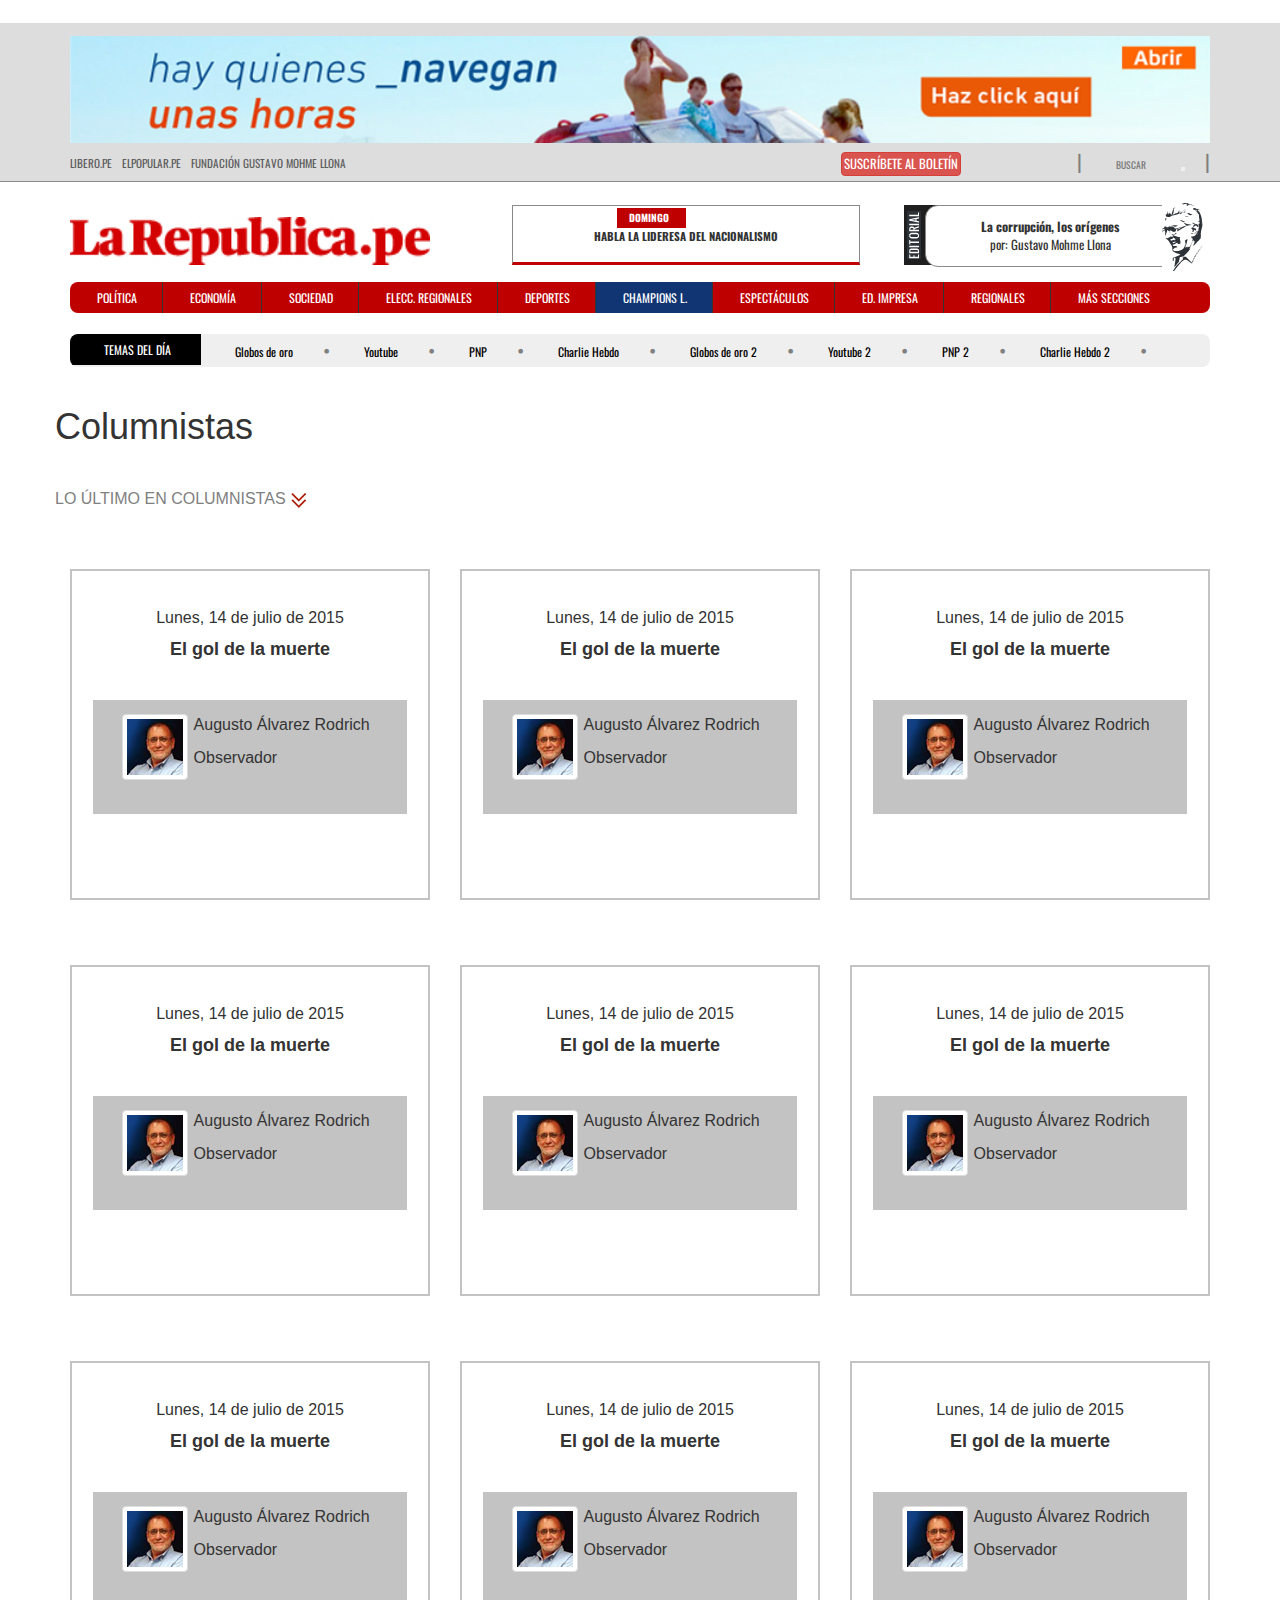
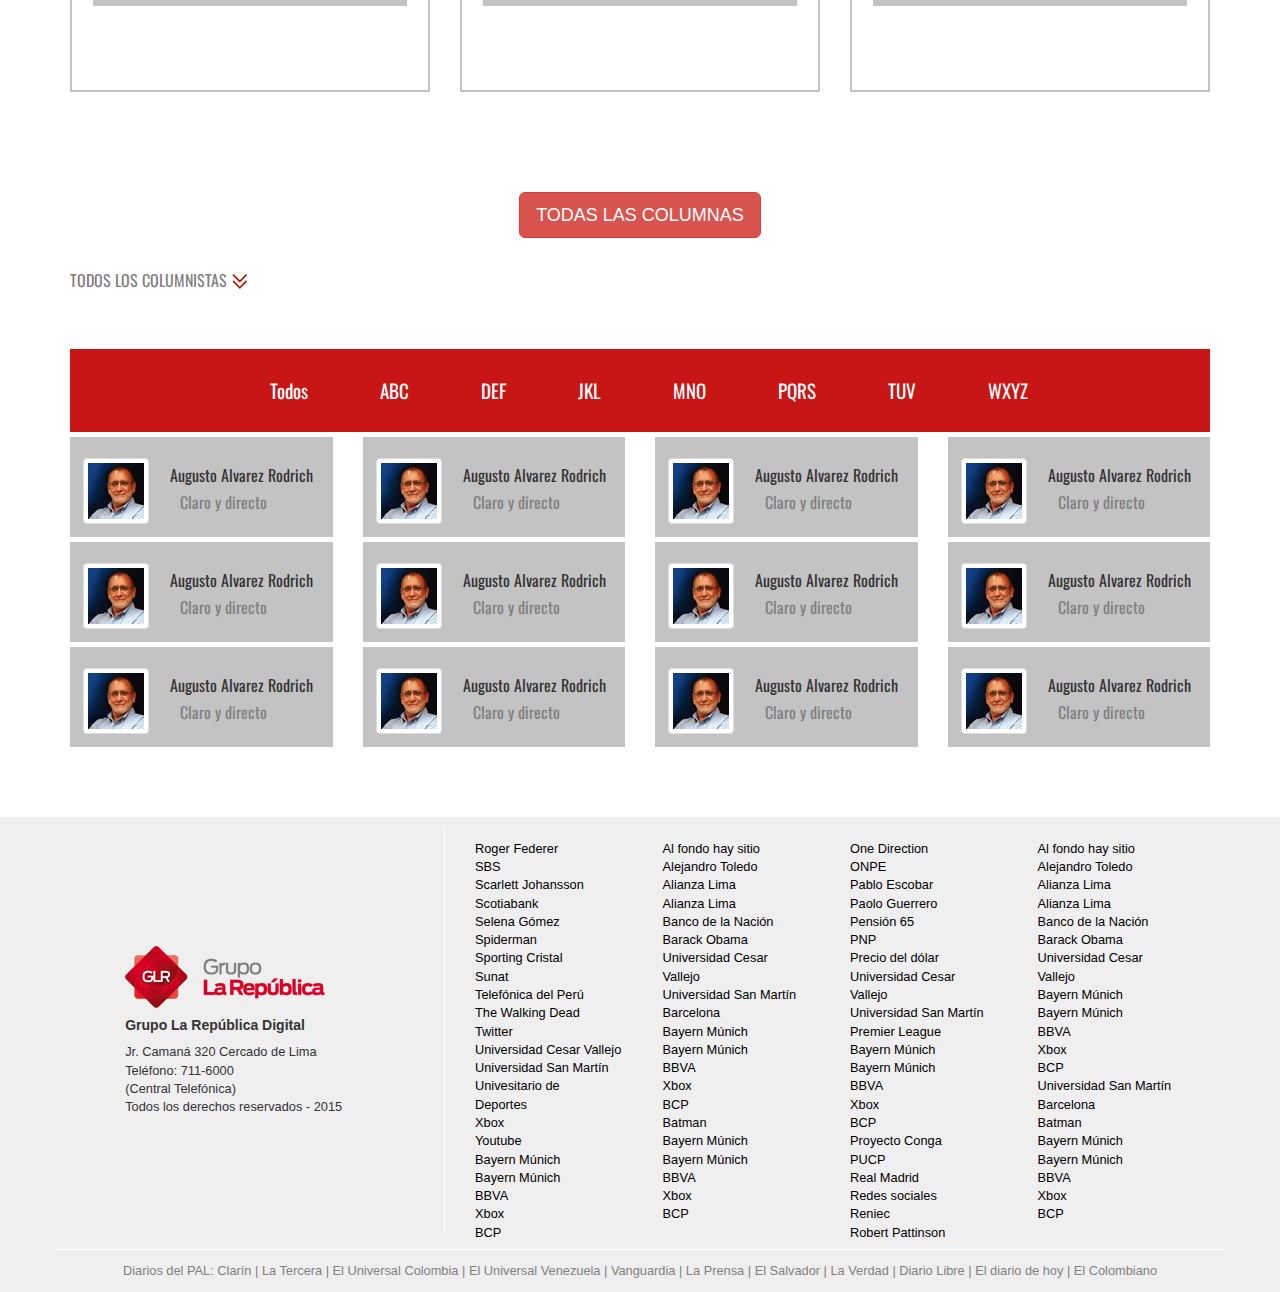
<file: columnistas.html>
<!DOCTYPE html>
<html lang="en">
<head>
    <meta charset="UTF-8">
    <title>Columnistas</title>
    <meta http-equiv="X-UA-Compatible" content="IE=edge"/>
    <meta name="viewport" content="width=device-width, initial-scale=1.0"/>
    <link rel="stylesheet" type="text/css" href="css/bootstrap.css"/>
    <link rel="stylesheet" type="text/css" href="css/main.css"/>
    <link href="http://fonts.googleapis.com/css?family=PT+Sans:400,700" rel="stylesheet" type="text/css"/>
    <link href="http://fonts.googleapis.com/css?family=Oswald:400,700" rel="stylesheet" type="text/css"/>
    <link rel="stylesheet" type="text/css" href="css/columnistas.css"/>
    <link rel="shortcut icon" href="favicon.ico">
</head>
<body>
<div class="header-sup family-oswald">
        <div class="container">
            <header>
                <a href="#">
                    <img  class="img-responsive img-cien" src="image/banner_top.jpg"/>
                </a>
                <div class="row">
                    <div class="col-lg-6 col-md-6 col-sm-6 col-xs-12 enlaces">
                        <a href="#">LIBERO.PE</a>
                        <a href="#">ELPOPULAR.PE</a>
                        <a href="#">FUNDACIÓN GUSTAVO MOHME LLONA</a>
                    </div>
                    <div class="col-lg-6 col-md-6 col-sm-6 col-xs-12 buscador text-right">
                        <button type="button" class="btn btn-danger">SUSCRÍBETE AL BOLETÍN</button>
                        <a href="#"><i class="icon fa fa-facebook"></i></a>
                        <a href="#"><i class="icon fa fa-twitter"></i></a>
                        <a href="#"><i class="icon fa fa-google-plus"></i></a>
                        <a href="#"><i class="icon fa fa-envelope"></i></a>
                        <a href="#"><i class="icon fa fa-rss"></i></a>
                        <form class="form-inline">
                            <input type="text" id="exampleInputName2" class="text-center" placeholder="BUSCAR">
                            <button type="submit"><i class="fa fa-search"></i></button><span class="line"></span>
                        </form>
                    </div>
                </div>
            </header>   
        </div>
    </div>
    <div class="container family-oswald">
        <header class="header-logo">
            <div class="row">
                <div class="col-lg-4 col-md-4 col-sm-12 col-xs-12">
                    <img class="logo-img" src="image/logo-la-republica.jpg"/>
                </div>
                <div class="col-lg-4 col-md-4 col-sm-12 col-xs-12 box-autor">
                    <div class="noticia-nac text-center">
                        <div class="domingo">DOMINGO</div>
                        HABLA LA LIDERESA DEL NACIONALISMO
                    </div>
                </div>
                <div class="col-lg-4 col-md-4 col-sm-12 col-xs-12">
                    <div class="autor-fondo">
                        <div class="autor">
                            <img class="img-editorial" src="image/img_editorial_text.jpg"/>
                            <div class="text-autor text-center">
                                <b>La corrupción, los orígenes</b><br>
                                por: Gustavo Mohme Llona
                            </div>
                            <img class="img-autor" src="image/img_author.jpg"/> 
                        </div>
                    </div>
                </div>
            </div>
        </header>
        <div class="bg-red visible-lg visible-md hidden-sm hidden-xs">
            <a href="#" class="nav-red btn-nav linea-black">POLÍTICA</a>
            <a href="#" class="nav-red btn-nav linea-black">ECONOMÍA</a>
            <a href="#" class="nav-red btn-nav linea-black">SOCIEDAD</a>
            <a href="#" class="nav-red btn-nav linea-black">ELECC. REGIONALES</a>
            <a href="#" class="nav-red btn-nav linea-black">DEPORTES</a>
            <a class="nav-blue btn-nav linea-black" href="#">CHAMPIONS L.</a>
            <a href="#" class="nav-red btn-nav linea-black">ESPECTÁCULOS</a>
            <a href="#" class="nav-red btn-nav linea-black">ED. IMPRESA</a>
            <a href="#" class="nav-red btn-nav linea-black">REGIONALES</a>
            <a href="#" class="nav-red btn-nav">MÁS SECCIONES</a>
        </div>

        <div class="bg-gray-nav">
            <ul class="list-unstyled">
                <li class="btn-black btn-nav-gray visible-lg visible-md visible-sm visible-xs">
                    TEMAS DEL DÍA
                </li>
                <li class="nav-gray visible-lg visible-md visible-sm visible-xs">
                    <a href="#" class=" btn-nav-gray">Globos de oro</a>
                </li>
                <li class="nav-gray visible-lg visible-md visible-sm visible-xs">
                    <a href="#" class=" btn-nav-gray">Youtube</a>
                </li>
                <li class="nav-gray visible-lg visible-md visible-sm hidden-xs">
                    <a href="#" class="btn-nav-gray">PNP</a>
                </li>
                <li class="nav-gray visible-lg visible-md visible-sm hidden-xs">
                    <a href="#" class="btn-nav-gray">Charlie Hebdo</a>
                </li>
                <li class="nav-gray visible-lg visible-md visible-sm hidden-xs">
                    <a class="btn-nav-gray" href="#">Globos de oro 2</a>
                </li>
                <li class="nav-gray visible-lg visible-md hidden-sm hidden-xs">
                    <a href="#" class="btn-nav-gray">Youtube 2</a>
                </li>
                <li class="nav-gray visible-lg visible-md hidden-sm hidden-xs">
                    <a href="#" class="btn-nav-gray">PNP 2</a>
                </li>
                <li class="nav-gray visible-lg visible-md hidden-sm hidden-xs">
                    <a href="#" class="btn-nav-gray">Charlie Hebdo 2</a>
                </li>
            </ul>
        </div>
    </div>
    <!-- Columnistas Primera Parte -->
    <div class="container">
        <div class="row">
            <h1>Columnistas</h1>
            <p class="espacio titulo">LO ÚLTIMO EN COLUMNISTAS</p>
            <img class="double" src="image/double-arrow-bottom.png">  
        </div>
        <div class="row mb-35">
            <div class="col-lg-4 col-sm-6 col-xs-12 mb-35">
                <div class="border">
                    <p class="text-center">Lunes, 14 de julio de 2015</p>
                    <h4 class="title-autor text-center"><strong>El gol de la muerte</strong></h4>
                    <div class="row fondo-autor">
                        <div class="col-lg-3 col-sm-3 col-xs-3">
                            <div><img src="image/img_author_columnista.jpg" alt="" class="thumbnail"></div>
                        </div>
                        <div class="col-lg-9 col-sm-9 col-xs-9">
                            <p>Augusto Álvarez Rodrich</p>
                            <p>Observador</p>
                        </div>
                    </div>
                </div>
            </div>
            <div class="col-lg-4 col-sm-6 col-xs-12 mb-35">
                <div class="border">
                    <p class="text-center">Lunes, 14 de julio de 2015</p>
                    <h4 class="title-autor text-center"><strong>El gol de la muerte</strong></h4>
                    <div class="row fondo-autor">
                        <div class="col-lg-3 col-sm-3 col-xs-3">
                            <div><img src="image/img_author_columnista.jpg" alt="" class="thumbnail"></div>
                        </div>
                        <div class="col-lg-9 col-sm-9 col-xs-9">
                            <p>Augusto Álvarez Rodrich</p>
                            <p>Observador</p>
                        </div>
                    </div>
                </div>
            </div>
            <div class="col-lg-4 col-sm-6 col-xs-12 mb-35">
                <div class="border">
                    <p class="text-center">Lunes, 14 de julio de 2015</p>
                    <h4 class="title-autor text-center"><strong>El gol de la muerte</strong></h4>
                    <div class="row fondo-autor">
                        <div class="col-lg-3 col-sm-3 col-xs-3">
                            <div><img src="image/img_author_columnista.jpg" alt="" class="thumbnail"></div>
                        </div>
                        <div class="col-lg-9 col-sm-9 col-xs-9">
                            <p>Augusto Álvarez Rodrich</p>
                            <p>Observador</p>
                        </div>
                    </div>
                </div>
            </div>
            <div class="col-lg-4 col-sm-6 col-xs-12 mb-35">
                <div class="border">
                    <p class="text-center">Lunes, 14 de julio de 2015</p>
                    <h4 class="title-autor text-center"><strong>El gol de la muerte</strong></h4>
                    <div class="row fondo-autor">
                        <div class="col-lg-3 col-sm-3 col-xs-3">
                            <div><img src="image/img_author_columnista.jpg" alt="" class="thumbnail"></div>
                        </div>
                        <div class="col-lg-9 col-sm-9 col-xs-9">
                            <p>Augusto Álvarez Rodrich</p>
                            <p>Observador</p>
                        </div>
                    </div>
                </div>
            </div>
            <div class="col-lg-4 col-sm-6 col-xs-12 mb-35">
                <div class="border">
                    <p class="text-center">Lunes, 14 de julio de 2015</p>
                    <h4 class="title-autor text-center"><strong>El gol de la muerte</strong></h4>
                    <div class="row fondo-autor">
                        <div class="col-lg-3 col-sm-3 col-xs-3">
                            <div><img src="image/img_author_columnista.jpg" alt="" class="thumbnail"></div>
                        </div>
                        <div class="col-lg-9 col-sm-9 col-xs-9">
                            <p>Augusto Álvarez Rodrich</p>
                            <p>Observador</p>
                        </div>
                    </div>
                </div>
            </div>
            <div class="col-lg-4 col-sm-6 col-xs-12 mb-35">
                <div class="border">
                    <p class="text-center">Lunes, 14 de julio de 2015</p>
                    <h4 class="title-autor text-center"><strong>El gol de la muerte</strong></h4>
                    <div class="row fondo-autor">
                        <div class="col-lg-3 col-sm-3 col-xs-3">
                            <div><img src="image/img_author_columnista.jpg" alt="" class="thumbnail"></div>
                        </div>
                        <div class="col-lg-9 col-sm-9 col-xs-9">
                            <p>Augusto Álvarez Rodrich</p>
                            <p>Observador</p>
                        </div>
                    </div>
                </div>
            </div>
            <div class="col-lg-4 col-sm-6 col-xs-12 mb-35">
                <div class="border">
                    <p class="text-center">Lunes, 14 de julio de 2015</p>
                    <h4 class="title-autor text-center"><strong>El gol de la muerte</strong></h4>
                    <div class="row fondo-autor">
                        <div class="col-lg-3 col-sm-3 col-xs-3">
                            <div><img src="image/img_author_columnista.jpg" alt="" class="thumbnail"></div>
                        </div>
                        <div class="col-lg-9 col-sm-9 col-xs-9">
                            <p>Augusto Álvarez Rodrich</p>
                            <p>Observador</p>
                        </div>
                    </div>
                </div>
            </div>
            <div class="col-lg-4 col-sm-6 col-xs-12 mb-35">
                <div class="border">
                    <p class="text-center">Lunes, 14 de julio de 2015</p>
                    <h4 class="title-autor text-center"><strong>El gol de la muerte</strong></h4>
                    <div class="row fondo-autor">
                        <div class="col-lg-3 col-sm-3 col-xs-3">
                            <div><img src="image/img_author_columnista.jpg" alt="" class="thumbnail"></div>
                        </div>
                        <div class="col-lg-9 col-sm-9 col-xs-9">
                            <p>Augusto Álvarez Rodrich</p>
                            <p>Observador</p>
                        </div>
                    </div>
                </div>
            </div>
            <div class="col-lg-4 col-sm-6 col-xs-12 mb-35">
                <div class="border">
                    <p class="text-center">Lunes, 14 de julio de 2015</p>
                    <h4 class="title-autor text-center"><strong>El gol de la muerte</strong></h4>
                    <div class="row fondo-autor">
                        <div class="col-lg-3 col-sm-3 col-xs-3">
                            <div><img src="image/img_author_columnista.jpg" alt="" class="thumbnail"></div>
                        </div>
                        <div class="col-lg-9 col-sm-9 col-xs-9">
                            <p>Augusto Álvarez Rodrich</p>
                            <p>Observador</p>
                        </div>
                    </div>
                </div>
            </div>
        </div>
    </div>
    <div class="text-center">
        <button type="button" class="text-uppercase btn btn-lg btn-danger">todas las columnas</button>
    </div>
         
    <div class="container columnistas-e">
        <p class="espacio titulo">TODOS LOS COLUMNISTAS</p>
        <img  class="double" src="image/double-arrow-bottom.png">
            <div class="fondo">
                <nav aria-label="...">
                  <ul class="pager">
                    <li><a href="#">Todos</a></li>
                    <li><a href="#">ABC</a></li>
                    <li><a href="#">DEF</a></li>
                    <li><a href="#">JKL</a></li>
                    <li><a href="#">MNO</a></li>
                    <li><a href="#">PQRS</a></li>
                    <li><a href="#">TUV</a></li>
                    <li><a href="#">WXYZ</a></li>
                  </ul>
                </nav>
            </div>
    </div>
    <div class="container columnistas-e mb-70">
        <div class="row">
            <div class="col-lg-3 col-sm-6 col-xs-12">
                <div class="colum1">
                    <img src="image/img_author_columnista.jpg" alt="bloguero" class="img-thumbnail ">
                    <p class="espacio">
                    <span class="left">Augusto Alvarez Rodrich</span>
                    <p class="intelineado"><a href="#" class="blog">Claro y directo</a></p>
                    </p>
                </div>
            </div>
            <div class="col-lg-3 col-sm-6 col-xs-12">
                <div class="colum1">
                    <img src="image/img_author_columnista.jpg" alt="bloguero" class="img-thumbnail ">
                    <p class="espacio">
                    <span class="left">Augusto Alvarez Rodrich</span>
                    <p class="intelineado"><a href="#" class="blog">Claro y directo</a></p>
                    </p>
                </div>
            </div>
            <div class="col-lg-3 col-sm-6 col-xs-12">
                <div class="colum1">
                    <img src="image/img_author_columnista.jpg" alt="bloguero" class="img-thumbnail ">
                    <p class="espacio">
                    <span class="left">Augusto Alvarez Rodrich</span>
                    <p class="intelineado"><a href="#" class="blog">Claro y directo</a></p>
                    </p>
                </div>
            </div>
            <div class="col-lg-3 col-sm-6 col-xs-12">
                <div class="colum1">
                    <img src="image/img_author_columnista.jpg" alt="bloguero" class="img-thumbnail ">
                    <p class="espacio">
                    <span class="left">Augusto Alvarez Rodrich</span>
                    <p class="intelineado"><a href="#" class="blog">Claro y directo</a></p>
                    </p>
                </div>
            </div>
        </div>
        <div class="row">
            <div class="col-lg-3 col-sm-6 col-xs-12">
                <div class="colum1">
                    <img src="image/img_author_columnista.jpg" alt="bloguero" class="img-thumbnail ">
                    <p class="espacio">
                    <span class="left">Augusto Alvarez Rodrich</span>
                    <p class="intelineado"><a href="#" class="blog">Claro y directo</a></p>
                    </p>
                </div>
            </div>
            <div class="col-lg-3 col-sm-6 col-xs-12">
                <div class="colum1">
                    <img src="image/img_author_columnista.jpg" alt="bloguero" class="img-thumbnail ">
                    <p class="espacio">
                    <span class="left">Augusto Alvarez Rodrich</span>
                    <p class="intelineado"><a href="#" class="blog">Claro y directo</a></p>
                    </p>
                </div>
            </div>
            <div class="col-lg-3 col-sm-6 col-xs-12">
                <div class="colum1">
                    <img src="image/img_author_columnista.jpg" alt="bloguero" class="img-thumbnail ">
                    <p class="espacio">
                    <span class="left">Augusto Alvarez Rodrich</span>
                    <p class="intelineado"><a href="#" class="blog">Claro y directo</a></p>
                    </p>
                </div>
            </div>
            <div class="col-lg-3 col-sm-6 col-xs-12">
                <div class="colum1">
                    <img src="image/img_author_columnista.jpg" alt="bloguero" class="img-thumbnail ">
                    <p class="espacio">
                    <span class="left">Augusto Alvarez Rodrich</span>
                    <p class="intelineado"><a href="#" class="blog">Claro y directo</a></p>
                    </p>
                </div>
            </div>
        </div>
        <div class="row">
            <div class="col-lg-3 col-sm-6 col-xs-12">
                <div class="colum1">
                    <img src="image/img_author_columnista.jpg" alt="bloguero" class="img-thumbnail ">
                    <p class="espacio">
                    <span class="left">Augusto Alvarez Rodrich</span>
                    <p class="intelineado"><a href="#" class="blog">Claro y directo</a></p>
                    </p>
                </div>
            </div>
            <div class="col-lg-3 col-sm-6 col-xs-12">
                <div class="colum1">
                    <img src="image/img_author_columnista.jpg" alt="bloguero" class="img-thumbnail ">
                    <p class="espacio">
                    <span class="left">Augusto Alvarez Rodrich</span>
                    <p class="intelineado"><a href="#" class="blog">Claro y directo</a></p>
                    </p>
                </div>
            </div>
            <div class="col-lg-3 col-sm-6 col-xs-12">
                <div class="colum1">
                    <img src="image/img_author_columnista.jpg" alt="bloguero" class="img-thumbnail ">
                    <p class="espacio">
                    <span class="left">Augusto Alvarez Rodrich</span>
                    <p class="intelineado"><a href="#" class="blog">Claro y directo</a></p>
                    </p>
                </div>
            </div>
            <div class="col-lg-3 col-sm-6 col-xs-12">
                <div class="colum1">
                    <img src="image/img_author_columnista.jpg" alt="bloguero" class="img-thumbnail ">
                    <p class="espacio">
                    <span class="left">Augusto Alvarez Rodrich</span>
                    <p class="intelineado"><a href="#" class="blog">Claro y directo</a></p>
                    </p>
                </div>
            </div>
        </div>
    </div>
    <div class="container-fluid gray-grupo-lr">
            <footer class="grupo-lr">
                <div class="container">
                    <div class="row visible-lg">
                        <div class="col-lg-4 info">
                            <img src="image/logo-grupo-la-republica.png">
                            <h5><strong>Grupo La República Digital</strong></h5>
                            <p>Jr. Camaná 320 Cercado de Lima</p>
                            <p>Teléfono: 711-6000</p>
                            <p>(Central Telefónica)</p>
                            <p>Todos los derechos reservados - 2015</p>
                        </div>
                        <div class="col-lg-8">
                            <div class="col-lg-3 grupo-lr1">
                                <a href="#">Roger Federer</a>  
                                <a href="#">SBS</a>  
                                <a href="#">Scarlett Johansson</a>  
                                <a href="#">Scotiabank</a>  
                                <a href="#">Selena Gómez</a>  
                                <a href="#">Spiderman</a>  
                                <a href="#">Sporting Cristal</a>  
                                <a href="#">Sunat</a>  
                                <a href="#">Telefónica del Perú</a>  
                                <a href="#">The Walking Dead</a>  
                                <a href="#">Twitter</a>  
                                <a href="#">Universidad Cesar 
                                Vallejo</a>  
                                <a href="#">Universidad San Martín</a>  
                                <a href="#">Univesitario de<br>  
                                Deportes</a>  
                                <a href="#">Xbox</a>  
                                <a href="#">Youtube</a>  
                                <a href="#">Bayern Múnich</a>  
                                <a href="#">Bayern Múnich</a>  
                                <a href="#">BBVA</a>  
                                <a href="#">Xbox</a>  
                                <a href="#">BCP</a>  
                            </div>
                            <div class="col-lg-3 grupo-lr1">
                                <a href="#">Al fondo hay sitio</a>  
                                <a href="#">Alejandro Toledo</a>  
                                <a href="#">Alianza Lima</a>  
                                <a href="#">Alianza Lima</a>  
                                <a href="#">Banco de la Nación</a>   
                                <a href="#">Barack Obama</a>  
                                <a href="#">Universidad Cesar<br>   
                                Vallejo</a>  
                                <a href="#">Universidad San Martín</a> 
                                <a href="#">Barcelona</a> 
                                <a href="#">Bayern Múnich</a>  
                                <a href="#">Bayern Múnich</a>  
                                <a href="#">BBVA</a>  
                                <a href="#">Xbox</a>  
                                <a href="#">BCP</a> 
                                <a href="#">Batman</a>
                                <a href="#">Bayern Múnich</a>  
                                <a href="#">Bayern Múnich</a>  
                                <a href="#">BBVA</a>  
                                <a href="#">Xbox</a>  
                                <a href="#">BCP</a> 
                            </div>
                            <div class="col-lg-3 grupo-lr1">
                                <a href="#">One Direction</a> 
                                <a href="#">ONPE</a> 
                                <a href="#">Pablo Escobar</a> 
                                <a href="#">Paolo Guerrero</a> 
                                <a href="#">Pensión 65</a> 
                                <a href="#">PNP</a> 
                                <a href="#">Precio del dólar</a> 
                                <a href="#">Universidad Cesar<br>   
                                Vallejo</a>  
                                <a href="#">Universidad San Martín</a> 
                                <a href="#">Premier League</a>  
                                <a href="#">Bayern Múnich</a>  
                                <a href="#">Bayern Múnich</a>  
                                <a href="#">BBVA</a>  
                                <a href="#">Xbox</a>  
                                <a href="#">BCP</a> 
                                <a href="#">Proyecto Conga</a>              
                                <a href="#">PUCP</a> 
                                <a href="#">Real Madrid</a>             
                                <a href="#">Redes sociales</a>          
                                <a href="#">Reniec</a>                      
                                <a href="#">Robert Pattinson</a>            
                            </div>
                            <div class="col-lg-3 grupo-lr1">
                                <a href="#">Al fondo hay sitio</a>  
                                <a href="#">Alejandro Toledo</a>  
                                <a href="#">Alianza Lima</a>  
                                <a href="#">Alianza Lima</a>  
                                <a href="#">Banco de la Nación</a>   
                                <a href="#">Barack Obama</a>  
                                <a href="#">Universidad Cesar<br>  
                                Vallejo</a>     
                                <a href="#">Bayern Múnich</a>  
                                <a href="#">Bayern Múnich</a>  
                                <a href="#">BBVA</a>  
                                <a href="#">Xbox</a>  
                                <a href="#">BCP</a> 
                                <a href="#">Universidad San Martín</a> 
                                <a href="#">Barcelona</a> 
                                <a href="#">Batman</a>
                                <a href="#">Bayern Múnich</a>  
                                <a href="#">Bayern Múnich</a>  
                                <a href="#">BBVA</a>  
                                <a href="#">Xbox</a>  
                                <a href="#">BCP</a>                         
                            </div>
                        </div>
                    </div>
                    <div class="row visible-lg">
                        <p class="footer-text text-center">Diarios del PAL: Clarín | La Tercera | El Universal Colombia | El Universal Venezuela | Vanguardia | La Prensa | El Salvador | La Verdad | Diario Libre | El diario de hoy | El Colombiano</p>
                    </div>
                </div>
                <div class="row dark-gray-grupo-lr visible-sm visible-xs visible-md">
                    <h3 class="text-center"><strong>Grupo La República Digital</strong></h3>
                    <h5 class="text-center">Todos los derechos reservados - 2015</h5>
            </footer>
        </div>
    <script type="text/javascript" src="js/jquery.min.js"></script>
    <script type="text/javascript" src="js/bootstrap.js"></script>
</body>
</html>
</file>
<file: css/main.css>
/*Columnistas*/
.columnistas .deportes{
	box-sizing: border-box;
	margin: 0;
	padding: 0;
}
.pad{
    padding:0;
}         
section.columnistas{
	position: relative;
	background-color: #F0EDED;
	border-top: solid #B00C0C;
	padding: 5%;
}
.box-red {
	position: absolute;
	background-color: #B00C0C;
  	color: #FFFFFF;
  	height: 8%;
  	width: 20%;
  	font-size: 18px;
  	top: -3%;
  	right: 40%;
  	padding: 7px 3px;
}
.borde {
	border: 5px solid white;
	display: block;
    margin: auto;
}
.txt-columnistas {
	text-align: center;
	font-size: 11px;
}
section.deportes {
	padding-top: 5%;
}
.img-deportes {
	background-image: url(../image/img_especiales.jpg);
	background-size: cover;
	background-repeat: no-repeat;
    padding-top: 50%;
    color: #FFFFFF;
    padding-left: 12px;
    position: relative;
}
.overlay {
	position: absolute;
	top: 0;
	right: 0;
	left: 0;
	bottom: 0;
	background: -moz-linear-gradient(top,  rgba(53,43,50,0.65) 21%, rgba(53,43,50,0.52) 37%, rgba(0,0,0,0.2) 76%, rgba(0,0,0,0) 100%);
	background: -webkit-linear-gradient(top,  rgba(53,43,50,0.65) 21%,rgba(53,43,50,0.52) 37%,rgba(0,0,0,0.2) 76%,rgba(0,0,0,0) 100%);
	background: linear-gradient(to bottom,  rgba(53,43,50,0.65) 21%,rgba(53,43,50,0.52) 37%,rgba(0,0,0,0.2) 76%,rgba(0,0,0,0) 100%);
	filter: progid:DXImageTransform.Microsoft.gradient( startColorstr='#a6352b32', endColorstr='#00000000',GradientType=0 );
	padding-top: 37%;
	padding-left: 6%;
}
.red {
	color: #C00101;
	margin: 10px auto;
}
.white {
	color: white;
	margin: 2px;
	font-size: 18px;
}
.border {
	border: 1px solid gray;
	margin-bottom: 30px;
}
.pd {
	padding-top: 12px;
}


/*body*/
* {
	box-sizing: border-box;
}

body {
	font-size: 16px;
}


/*común*/
.img-cien {
	width: 100%;
}

/*header*/

body .header-sup {
	background-color: #DDD;
	height: auto;
	border-bottom: 1px solid #8A8A8A;
	padding-top: 1%;
	font-family: Oswald;
}

.family-oswald {
	font-family: Oswald;
}

/*buscador*/

div .enlaces {
	font-size: 0.7em;
	padding-top: 12px;
	padding-bottom: 8px;
}

div .enlaces a {
	color: #5E5E5E;
	padding-right: 7px;
}

.buscador {
	padding-bottom: 5px;
	padding-top: 3px;
}

.buscador button {
	padding: 2px ;
	font-size: 0.8em;
	margin-right: 20px;
}

.buscador a {
	padding-right: 16px;
}

.buscador form {
	display: inline-block;
}

.form-inline:before {
	content: "\007C";
	color: gray;
    font-size: 20px;
    position: relative;
    top: 1.5px;
}

.line:before {
	content: "\007C";
	color: gray;
    font-size: 20px;
    position: relative;
    top: 1.5px;
}

.buscador input {
	font-size: 0.6em;
	width: 63%;
	background-color: transparent;
	border: none;
}

form button {
	border: none;
}

.mt-70 {
	margin-top: 70px;
}

/*logo*/

.header-logo {
	padding-top: 2%;
	padding-bottom: 1.5%;
}

.logo-img {
	margin-top: 3.5%;
	width: 100%;
}

/*caja noticia*/

.box-autor {
	padding-left: 67px;
}

.noticia-nac {
	font-size: 0.7em;
	font-weight: bold;
	border-top: 0.8px solid #8A8A8A;
	border-left: 0.8px solid #8A8A8A;
	border-bottom: 3px solid #C00101;
	border-right: 0.8px solid #8A8A8A;
	height: 60px;
	width: 113%;
	padding-top: 38px;
}

.domingo {
	font-size: .9em;
    font-weight: bold;
    color: #FFF;
    background-color: #BF0000;
    width: 20%;
    height: 20px;
    padding-top: 3px;
    padding-left: 6px;
    padding-right: 11px;
    margin-top: -36px;
    margin-left: 104px;
}

.text-autor {
	display: inline-block;
	border: .8px solid #8A8A8A;
	border-radius: 13px;
	width: 250px;
	height: auto;
	font-size: 0.8em;
	padding: 4%;
	background-color: #FFF;
}

.autor-fondo {
	background-color: #1F1F1F;
	height: 60px;
	width: 300px;
    margin-left: 15%;
}

.img-autor {
	margin-left: 86%;
    margin-top: -29%;
}

.img-editorial {
	margin-top: -7%;
    margin-left: 1%;
}

/*nav red*/

.bg-red {
	background-color: #BF0000;
	border-radius: 8px;
	font-size: 0px;
	overflow: hidden;
	margin-bottom: 21px;
}

.btn-nav {
    font-size: 12px;
    color: white;
    display: inline-block;
	padding: 7px 25px 7px 27px;
}

.nav-blue {
	background-color: #113573 !important;
}

.linea-black {
	border-right: 1px solid #333;
}

/*nav gray*/

.bg-gray-nav {
	background-color: #EFEFEF;
	font-size: 0px;
	overflow: hidden;
	border-radius: 8px;
	margin-bottom: 20px;
}

.nav-gray {
	float: left;
}

.nav-gray:after {
	content: "\2022";
	color: gray;
    font-size: 20px;
    position: relative;
    top: 1.5px;
}

.btn-black {
	background-color: #000;
	float: left;
}

.btn-black {
	color: #FFF !important;
}

.btn-nav-gray {
    font-size: 12px;
    color: #000;
    display: inline-block;
	padding: 7px 30px 7px 34px;
}

/*noticias*/

.noticia-jne {
	background-image: url(../image/img_grid_principal.jpg);
	background-repeat: no-repeat;
	background-size: cover;
	height: 500px;
}

.relative {
	position: relative;
}

.overlay {
	position: absolute;
	top: 0;
	bottom: 0;
	left: 0;
	right: 0;
	background: -moz-linear-gradient(top,  rgba(181,189,200,0.28) 0%, rgba(40,52,59,0.99) 99%, rgba(40,52,59,1) 100%);
	background: -webkit-linear-gradient(top,  rgba(0,0,0,0.28) 0%,rgba(0,0,0,0.99) 99%,rgba(40,52,59,1) 100%);
	background: linear-gradient(to bottom,  rgba(0,0,0,0.28) 0%,rgba(0,0,0,0.9) 99%,rgba(0,0,0,1) 100%);
	filter: progid:DXImageTransform.Microsoft.gradient( startColorstr='#47b5bdc8', endColorstr='#28343b',GradientType=0 );
}

.belaunde {
	background-image: url(../image/img_grid_secundario.jpg);
	background-size: cover;
	background-repeat: no-repeat;
	height: 237px;
}

.espacio {
	margin-bottom: 5%;
}

.noticia-der {
	padding-left: 5%;
}

.noticia-principal .titulo-noticia a {
	color: #000;
	font-size: 1.2em;
}

.iconos-inf p {
	display: inline-block;
}

div .overlay .noticia-texto h3 a{
	color: #FFF;
	text-shadow: 4px 3px 4px #000;
}

div .overlay .noticia-texto h4 a{
	color: #FFF;
	text-shadow: 4px 3px 4px #000;
}

div .overlay .noticia-texto p a{
	color: #FFF;
	font-size: 0.7em;
}

.texto-izq {
	padding: 385px 30px 0 30px;
}

.texto-der {
	padding: 150px 30px 0 30px;
}

/*iconos*/

.bg-if, .bg-it, .bg-ig {
	display: inline-block;
	background-color: #EFEFEF;
	width: 25px;
	height: 25px;
	padding: 2px;
	border-radius: 5px;
	border-bottom: 3px solid;
}

.iconos-inf .bg-if .fa-facebook {
	color: #23599B;
}

.fa-twitter {
	color: #00B8DB;
}

.fa-google-plus {
	color: #ED6559;
}

.fa-rss {
	color: #F1A539;
}

.iconos-inf .bg-if {
	border-color: #23599B;
	margin-right: 0.5em;
}

.iconos-inf .bg-it {
	border-color: #00B8DB;
}

.iconos-inf .bg-ig {
	border-color: #ED6559;
}

/*hover*/

.nav-box li .blue:hover {
	background-color: #284483;
	padding-top: 7px;
}

.nav-box li a:hover {
	background-color: #DE6363;
	padding-top: 7px;
}

.bg-if:hover {
    background-color: rgba(0, 42, 80, 0.5);
} 

.bg-it:hover {
    background-color: rgba(0, 110, 163, 0.4);
} 

.bg-ig:hover {
    background-color: rgba(178, 44, 42, 0.5);
} 

.nav-red:hover {
	background-color: #ED4744;
}

.enlaces a:hover {
	color: #403E3E;
}

.btn-nav:hover {
	text-decoration: none;
	color: white;
}

@media screen and (max-width : 920px) {
	.noticia-nac {
		margin-top:20px;
		margin-bottom: 20px;
		margin-left: 40px;
		margin-right: 
	}

}

@media screen and (max-width : 620px) {
	.noticia-nac {
		margin-top:20px;
		margin-bottom: 20px;
		margin-left: 40px;
		margin-right: 
	}

}



/*Noticia*/

.noticias span, .noticias .gray-em {
	color: gray;
	font-size: 0.8em;
}
.noticias i {
	font-size: 1.2em;
}
.noticias .ult-noticias {
	font-family: "Oswald"; 
	color: gray;
	margin-top: 2%; 
}
.noticias .titulo{
	text-decoration: none;
	color: black;
}
.noticias .fs-p {
	font-size: 1em;
	margin-top: 1%;
}
.bg-if ,.bg-it ,.bg-ig {
	display: inline-block;
	background-color: #EFEFEF;
	width: 25px;
	height: 25px;
	padding: 2px; 
	border-radius: 5px;
	border-bottom: 3px solid;
	margin-left: 0.3em;
}
.noticias span {
	margin: 0.3em;
}
.noticias .border-b {
	margin-top: 2%;
	margin-bottom: 3%;
	border-bottom: 1px solid #CDCDCD; 
	padding-bottom: 1.5em;
}
.noticias .img-news {
	width: 100%;
}
.noticias .g-boton{
	margin-left: 0.3em;
	margin-right: 0.3em;
}
.noticias .bg-if:hover {
	background-color: rgba(0, 42, 80, 0.5);
} 
.noticias .bg-it:hover {
	background-color: rgba(0, 110, 163, 0.4);
} 
.noticias .bg-ig:hover {
	background-color: rgba(178, 44, 42, 0.5);
} 
.noticias .fa-facebook {
	color: #23599B;
}
.noticias .fa-twitter {
	color: #00B8DB;
}
.noticias .fa-google-plus {
	color: #ED6559;
}
.noticias .bg-if {
	border-color: #23599B;
}
.noticias .bg-it {
	border-color: #00B8DB;
}
.noticias .bg-ig {
	border-color: #ED6559;
}
.noticias .fa-youtube-play {
	color: #ED6559;
}

/*Boletin de Subscripcion*/

.noticias .bg-dots {
	background-image: url("../image/trama_square.jpg");
	padding: 8% 0;
	margin-bottom: 5%; 
}
.noticias .btn-noticias {
	margin: 2% 25%;
	width: 50%;
}
.noticias .bg-dots .suscribe {
	margin: -25px auto;
}
.noticias .bg-dots p {
	font-size: 1.2em;
}
.noticias .bg-dots .bg-white {
	background-color: white;
	width: 90%; 
	padding: 8% 2%; 
}
.noticias .bg-dots .btn-danger {
	margin-top: 2%;
	width: 75%;
}
.noticias .bg-dots #exampleInputEmail1 {
	width: 80%;
}

/*Aweita Libero Popular Wapa*/

.aweita, .libero , .popular, .wapa {
	border: 1px solid #CDCDCD;
	padding: 2%;
	margin-top: 5%;
}
.aweita .player, .libero .player, .popular .player, .wapa .player{
	width: 90%;
	border: 3px solid gray;
}
.aweita .pd-5, .libero .pd-5, .popular .pd-5, .wapa .pd-5 {
	padding: 2% 5%;
}
.aweita .pd-l, .libero .pd-l, .popular .pd-l, .wapa .pd-l {
	padding-left: 0;
}
.aweita .pd-r, .libero .pd-r, .popular .pd-r, .wapa .pd-r {
	padding-right: 0;
}
.aweita p, .libero p, .popular p, .wapa p {
	font-size: 0.8em;
}


/*Aweita*/

.aweita .mas {
	width: 105px;
	border-bottom: 4px solid #94339B; 
	margin-bottom: -2%;
	margin-top: 2%; 
}
.aweita p a {
	color: #94339B;
}

/*Libero*/

.libero .mas {
	width: 105px;
	border-bottom: 4px solid #DD0042; 
	margin-bottom: -2%;
	margin-top: 2%; 
}
.libero p a {
	color: #DD0042;
}


/*Popular*/
.popular .mas {
	width: 120px;
	border-bottom: 4px solid #FCE75D; 
	margin-bottom: -2%;
	margin-top: 2%; 
}
.popular p a {
	color: #DD0042;
}

/*Wapa*/

.wapa .mas {
	width: 100px;
	border-bottom: 4px solid #DD0042; 
	margin-bottom: -2%;
	margin-top: 2%; 
}
.wapa p a {
	color: #DD0042;
}

/* Footer*/

.gray-grupo-lr {
	background-color: #EFEFEF;
}
.grupo-lr1 {
	padding-top: 3%;
	margin-bottom: 1%; 
}
.grupo-lr a {
	text-decoration: none;
	color: black; 
	display: block;
	font-size: 0.8em;
}
.grupo-lr .info {
	margin-top: 1%;
	padding: 10% 6%; 
 	border-right: 1px solid white;
}
.grupo-lr a:hover {
	text-decoration: underline;
}
.grupo-lr p {
	margin-bottom: 0;
	font-size: 0.8em;
}
.grupo-lr .footer-text{
 	border-top: 1px solid white;
	font-size: 0.8em;
	padding: 1% 0%;
	color: gray; 
}
.dark-gray-grupo-lr {
	background-color: #1a1a1a;
}
.dark-gray-grupo-lr h3, .dark-gray-grupo-lr h5 {
	color: white;
	font-family: "PT Sans";
}
.dark-gray-grupo-lr h3 {
	padding-top: 3%;
}
.dark-gray-grupo-lr h5 {
	padding-bottom: 3%;
}

/* fotos destacadas*/

.gtitulo{
	border:2px solid #667885;
}

.gtext{
	color: #ffffff;
	font-family: "Oswald" ,arial;
	padding: 2px;
	margin-top: -35px;
}

.bcg{
	background-color: #667885;
	width: 131px;
}


/*imagen*/

.iborder{
	border:1px solid #667885 ;
}

.big{
	margin-top: 20px;
}

.sml{
	float: left;
}

.sml1{
	clear: both;
	padding-top: 10px;
}

/*tipografia*/

.news{
	color: #000;
	font-size: 12px;
	font-weight: bold;
}

.mt{
	margin-top: 10px;
}

.news a:hover{
	color: #000; 
}

.news a {
	color: #000;
}

.mv-42 {
	margin-top: 42px;
    margin-bottom: 42px;
}

/*especiales*/

.ollanta{
	background-image: url(../image/img_especiales_aside.jpg);
	background-size: cover;
	background-repeat: no-repeat;
	height: 150px;
	margin-top: 20px;
	padding-top: 105px;
}

.rlj{
	background-color: #fff;
    background-color: rgba(255,255,255,0.5);
    padding: 3px;
    width: 265px;
}

.carlincatura-blogueros .titular{
	padding: 20px 20px 20px;
}
.carlincatura-blogueros .gcarlin{
	border: 2px solid #B40404;
}
.carlincatura-blogueros .gtext{
	color: #fff;
	font-family: "Oswald" , arial;
	padding: 2px;
	margin-top: -35px;
}
.carlincatura-blogueros .bcr{
	background-color: #B40404;	
	width: 150px;
}
.carlincatura-blogueros .textcar{
	font-size: 16px;
	margin: 15px;
}
.carlincatura-blogueros .gtitulo{
	border: 2px solid #667885;
}
.carlincatura-blogueros .bcg{
	background-color: #667885;
	width: 150px;
}
.carlincatura-blogueros .derecha{
	float: right;
}
.carlincatura-blogueros .subrayado{
	font-size: 10px;
}

.carlincatura-blogueros .ollanta{
	background-image: url(../image/img_especiales_aside.jpg);
	background-size: cover;
	background-repeat: no-repeat;
	height: 150px;
	margin-top: 20px;
	padding-top: 105px;
}

.carlincatura-blogueros .rlj{
	background-color: #fff;
	background-color: rgba(255, 255, 2555, 0.5);
	padding: 3px;
	width: 265px;
}
.carlincatura-blogueros .img{
	margin-top: 20px;
}
.carlincatura-blogueros .encabezado{
	padding-top: 50px;
}
@media (min-width: 768px) and (max-width: 979px){
	.ml{
		margin-right: -19px;
		padding-left: 15px;
		padding-right: 1px;
	}
	.mr{
		margin-left: 5px;
		padding-right: 2px;
		padding-left: 13px;
	}
}

.rmp {/*mi reportero, mi  mascota y pregunta del dia*/
	padding: 0px;
	margin:0px;
}
.rmp .reportero{
	background-image:url("../image/trama_square.jpg");
	background-repeat: repeat;
	margin-top: 14px;
	padding: 35px 5px 5px 5px;    
}
.rmp img {
  display: block;
  margin: -26px auto;
}
.rmp .pregunta{
	background-color: white;
	margin:5px 4px;
	padding: 12px 20px;
}
.rmp .preayer{
	margin: 16px 5px 11px 4px;
    padding: 27px 29px 22px 29px;
}
.rmp .radio {
	text-align: center;
}
.rmp .btn-lg{
	padding: 10px 66px;
	display:block;
	margin: 10px auto;
}
.rmp .progress{
	margin: 12px;
}
.rmp .progress-bar{
	color:black;
}
.rmp .fondo{
	background-image: url("../image/barprogress_bg.jpg");
	background-repeat:repeat;
}	
.rmp .auto{
	margin:12px auto;
}
.rmp .enlaces{
	text-decoration: none;
	color:black;
}
@media (min-width: 768px) and (max-width: 979px){
	.rmp .ml{
		margin-right:-19px;
		padding-left: 15px;
    	padding-right: 1px;
	}
	.rmp .mr{
		margin-left: 5px;
		padding-right: 2px;
    	padding-left: 13px;
	}
}
.carlincatura-blogueros a {
	color:black!important;
	text-decoration: none!important;
}
.carlincatura-blogueros a:hover {
	text-decoration: underline!important;
	color: black;
}
.media-body .encabezado p{
	margin-top: 60px;
}
</file>
<file: css/columnistas.css>
.columnistas-e {/*todos los columnstas ordenados alfabeticamente*/
	font-family: "Oswald";
}
.columnistas-e .titulo{
	color:gray;
	display:inline-block;
	margin-top: 4px;
}
.columnistas-e .espacio{
	padding-top: 27px;
}
.columnistas-e img{
	margin: 21px 13px 5px;
	float: left;
}
.columnistas-e .double{
	float: none;
	margin-top: 2px;
	margin-left: 1px;
	display: inline;
}
.columnistas-e .fondo {
	background-color: #C81515;
	padding: 1px;
}
.columnistas-e .pager li > a{
	background-color:#C81515;
	color:white; 
	padding: 6px 24px;
	border:1px solid #C81515;
}
.columnistas-e .pager li > a:hover{
	background-color:#8C0000;
	text-decoration: underline; 
}
.columnistas-e a{
	color:white;
	font-size: 19px;
	margin-left: 18px;
}
.columnistas-e a:active{
	background-color: red;
}
/*blogueros*/
.columnistas-e .colum1{
	background-color:#C3C3C3;
	margin-top: 5px;
    height: 100px;
}
.columnistas-e .datos{
	display: inline-block;
	margin-top: 12px;
}
.columnistas-e .blog{
	text-decoration: none;
	color:gray;
	font-size: 16px;
}
.columnistas-e .left{
	padding-left: 8px;
}
.columnistas-e .intelineado{
	line-height: 0.3;
}
.titulo{
	color:gray;
	display:inline-block;
	margin-top: 4px;
}
.espacio{
	padding-top: 27px;
}
.double{
	float: none;
	margin-top: 2px;
	margin-left: 1px;
	display: inline;
}
.border {
	border: 2px solid #C3C3C3;
	padding: 10%;
	height: 270px;
}
.fondo-autor {
	background-color: #C3C3C3;
	padding: 5%; 
}
.title-autor {
	min-height: 50px;
}
.mb-35 {
	margin-bottom: 35px;
}

.mb-70 {
	margin-bottom: 70px;
}

@media only screen and (min-width: 768px) {
	.border {
	 	height: 331px;
	 }
}

@media only screen and (min-width: 480px) {
 .border {
 	height: 331px;
 }
}
</file>
